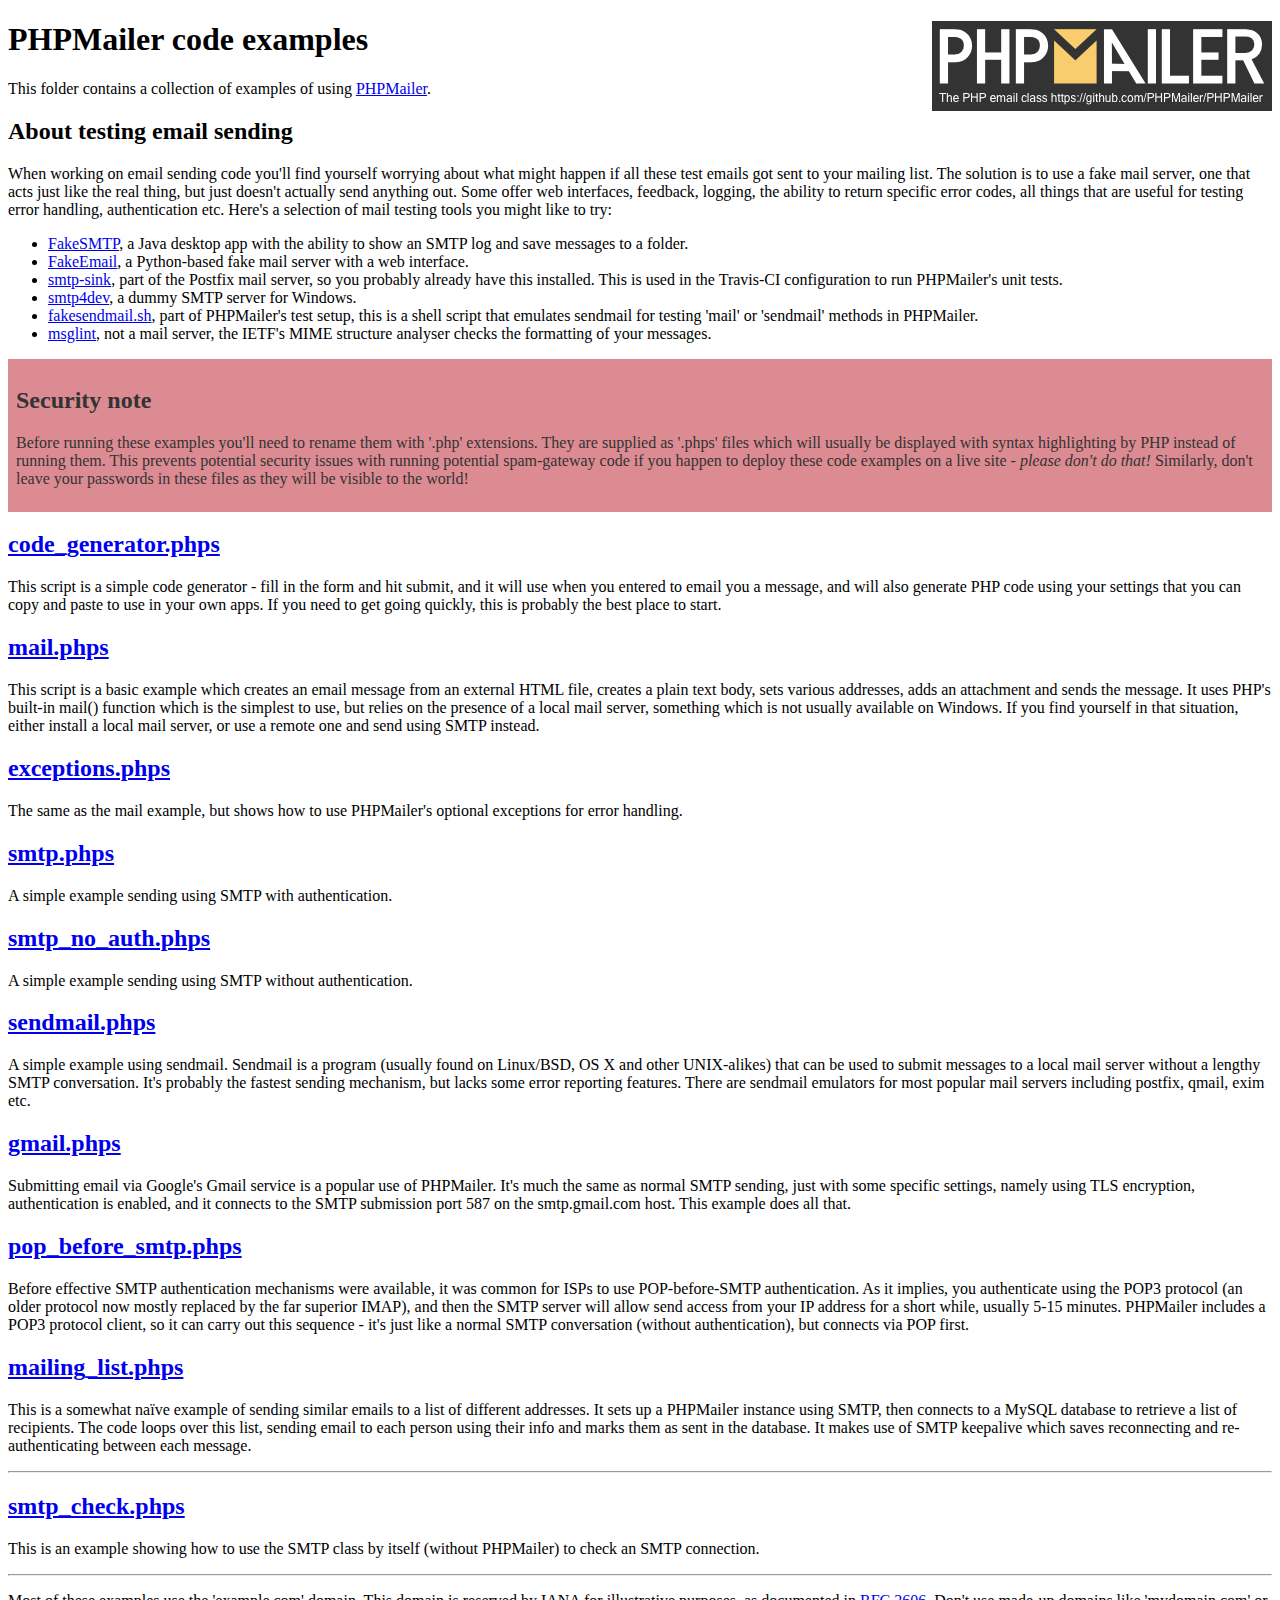
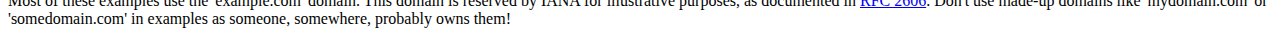
<file: phpmailer/examples/index.html>
<!DOCTYPE html>
<html>
<head>
	<meta charset="UTF-8">
	<title>PHPMailer Examples</title>
</head>
<body>
<h1>PHPMailer code examples<a href="https://github.com/PHPMailer/PHPMailer"><img src="images/phpmailer.png" style="float:right; border:0;" alt="PHPMailer logo"></a></h1>
<p>This folder contains a collection of examples of using <a href="https://github.com/PHPMailer/PHPMailer">PHPMailer</a>.</p>
<h2>About testing email sending</h2>
<p>When working on email sending code you'll find yourself worrying about what might happen if all these test emails got sent to your mailing list. The solution is to use a fake mail server, one that acts just like the real thing, but just doesn't actually send anything out. Some offer web interfaces, feedback, logging, the ability to return specific error codes, all things that are useful for testing error handling, authentication etc. Here's a selection of mail testing tools you might like to try:</p>
<ul>
  <li><a href="https://github.com/Nilhcem/FakeSMTP">FakeSMTP</a>, a Java desktop app with the ability to show an SMTP log and save messages to a folder. </li>
  <li><a href="https://github.com/isotoma/FakeEmail">FakeEmail</a>, a Python-based fake mail server with a web interface.</li>
  <li><a href="http://www.postfix.org/smtp-sink.1.html">smtp-sink</a>, part of the Postfix mail server, so you probably already have this installed. This is used in the Travis-CI configuration to run PHPMailer's unit tests.</li>
  <li><a href="http://smtp4dev.codeplex.com">smtp4dev</a>, a dummy SMTP server for Windows.</li>
  <li><a href="https://github.com/PHPMailer/PHPMailer/blob/master/test/fakesendmail.sh">fakesendmail.sh</a>, part of PHPMailer's test setup, this is a shell script that emulates sendmail for testing 'mail' or 'sendmail' methods in PHPMailer.</li>
  <li><a href="http://tools.ietf.org/tools/msglint/">msglint</a>, not a mail server, the IETF's MIME structure analyser checks the formatting of your messages.</li>
</ul>
<div style="padding: 8px; color: #333333; background-color: #dc8b92">
<h2>Security note</h2>
<p>Before running these examples you'll need to rename them with '.php' extensions. They are supplied as '.phps' files which will usually be displayed with syntax highlighting by PHP instead of running them. This prevents potential security issues with running potential spam-gateway code if you happen to deploy these code examples on a live site - <em>please don't do that!</em> Similarly, don't leave your passwords in these files as they will be visible to the world!</p>
</div>
<h2><a href="code_generator.phps">code_generator.phps</a></h2>
<p>This script is a simple code generator - fill in the form and hit submit, and it will use when you entered to email you a message, and will also generate PHP code using your settings that you can copy and paste to use in your own apps. If you need to get going quickly, this is probably the best place to start.</p>
<h2><a href="mail.phps">mail.phps</a></h2>
<p>This script is a basic example which creates an email message from an external HTML file, creates a plain text body, sets various addresses, adds an attachment and sends the message. It uses PHP's built-in mail() function which is the simplest to use, but relies on the presence of a local mail server, something which is not usually available on Windows. If you find yourself in that situation, either install a local mail server, or use a remote one and send using SMTP instead.</p>
<h2><a href="exceptions.phps">exceptions.phps</a></h2>
<p>The same as the mail example, but shows how to use PHPMailer's optional exceptions for error handling.</p>
<h2><a href="smtp.phps">smtp.phps</a></h2>
<p>A simple example sending using SMTP with authentication.</p>
<h2><a href="smtp_no_auth.phps">smtp_no_auth.phps</a></h2>
<p>A simple example sending using SMTP without authentication.</p>
<h2><a href="sendmail.phps">sendmail.phps</a></h2>
<p>A simple example using sendmail. Sendmail is a program (usually found on Linux/BSD, OS X and other UNIX-alikes) that can be used to submit messages to a local mail server without a lengthy SMTP conversation. It's probably the fastest sending mechanism, but lacks some error reporting features. There are sendmail emulators for most popular mail servers including postfix, qmail, exim etc.</p>
<h2><a href="gmail.phps">gmail.phps</a></h2>
<p>Submitting email via Google's Gmail service is a popular use of PHPMailer. It's much the same as normal SMTP sending, just with some specific settings, namely using TLS encryption, authentication is enabled, and it connects to the SMTP submission port 587 on the smtp.gmail.com host. This example does all that.</p>
<h2><a href="pop_before_smtp.phps">pop_before_smtp.phps</a></h2>
<p>Before effective SMTP authentication mechanisms were available, it was common for ISPs to use POP-before-SMTP authentication. As it implies, you authenticate using the POP3 protocol (an older protocol now mostly replaced by the far superior IMAP), and then the SMTP server will allow send access from your IP address for a short while, usually 5-15 minutes. PHPMailer includes a POP3 protocol client, so it can carry out this sequence - it's just like a normal SMTP conversation (without authentication), but connects via POP first.</p>
<h2><a href="mailing_list.phps">mailing_list.phps</a></h2>
<p>This is a somewhat naïve example of sending similar emails to a list of different addresses. It sets up a PHPMailer instance using SMTP, then connects to a MySQL database to retrieve a list of recipients. The code loops over this list, sending email to each person using their info and marks them as sent in the database. It makes use of SMTP keepalive which saves reconnecting and re-authenticating between each message.</p>
<hr>
<h2><a href="smtp_check.phps">smtp_check.phps</a></h2>
<p>This is an example showing how to use the SMTP class by itself (without PHPMailer) to check an SMTP connection.</p>
<hr>
<p>Most of these examples use the 'example.com' domain. This domain is reserved by IANA for illustrative purposes, as documented in <a href="http://tools.ietf.org/html/rfc2606">RFC 2606</a>. Don't use made-up domains like 'mydomain.com' or 'somedomain.com' in examples as someone, somewhere, probably owns them!</p>
</body>
</html>
</file>
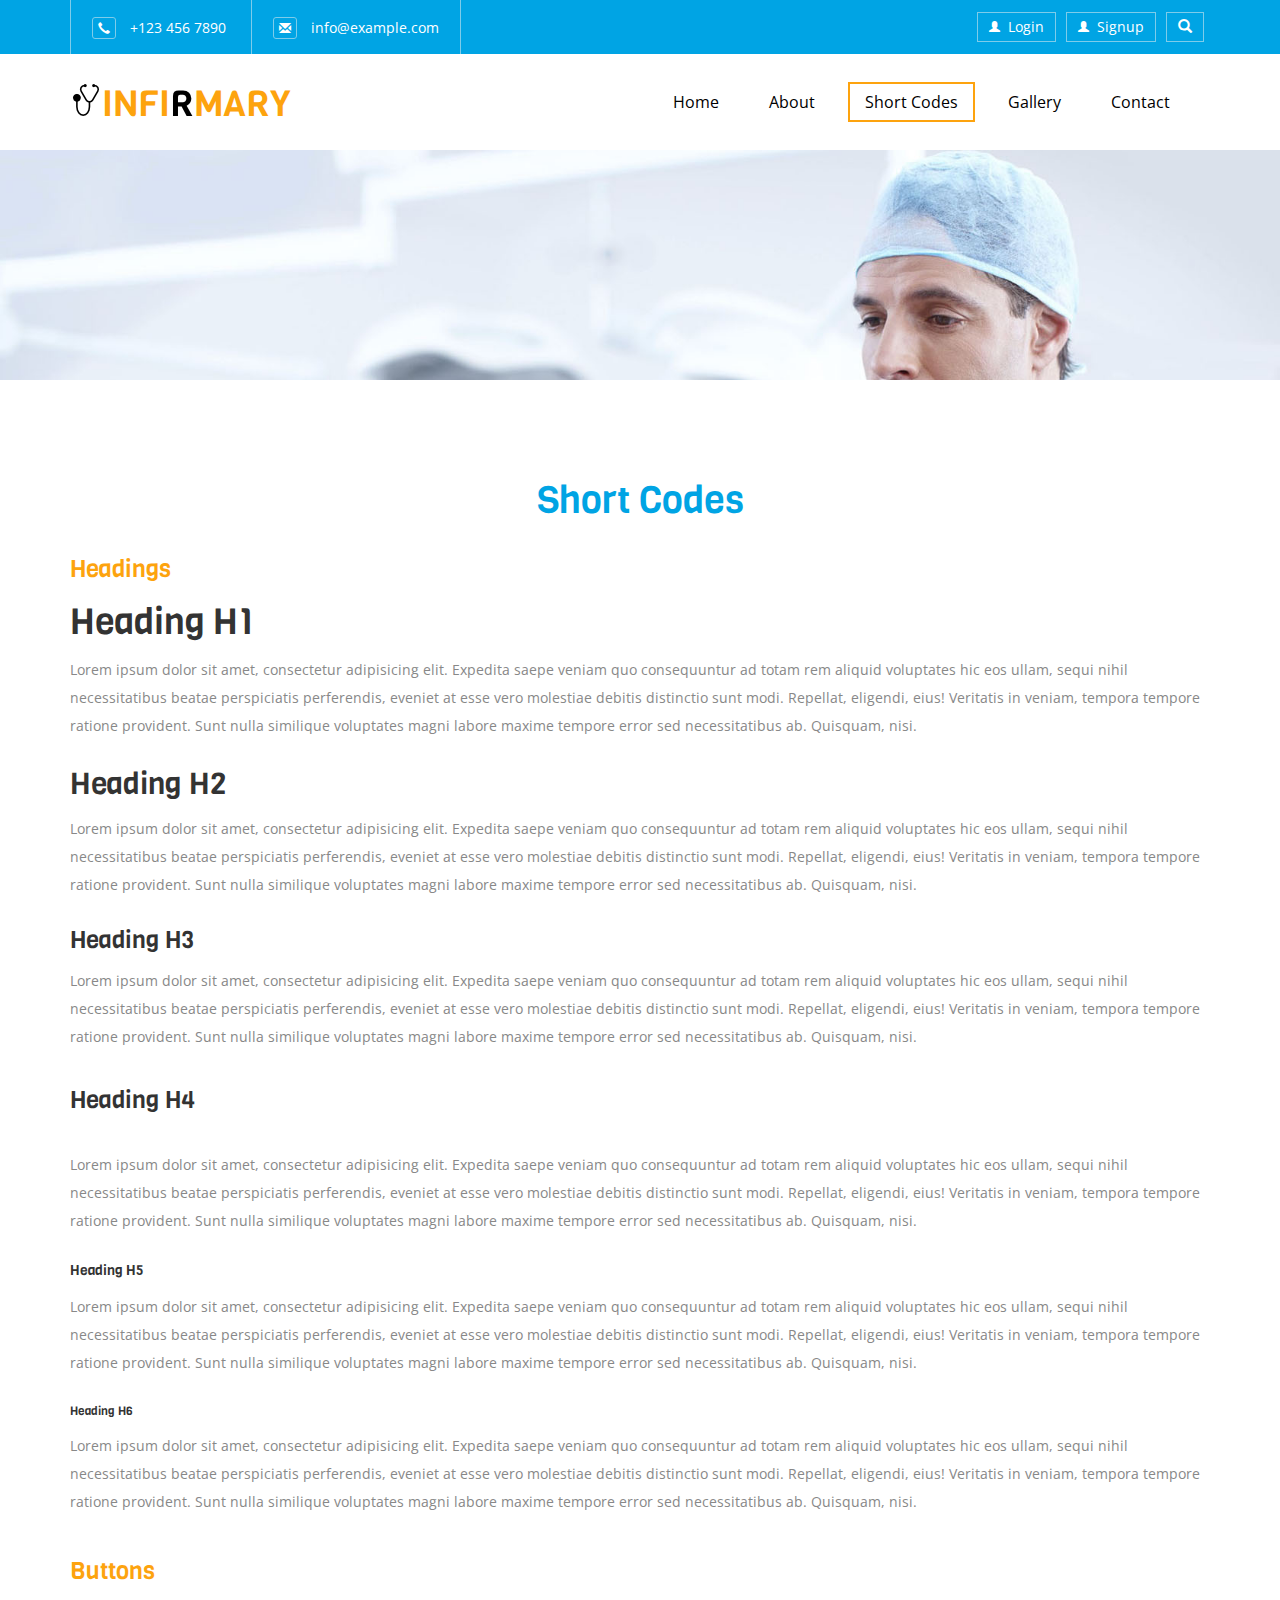
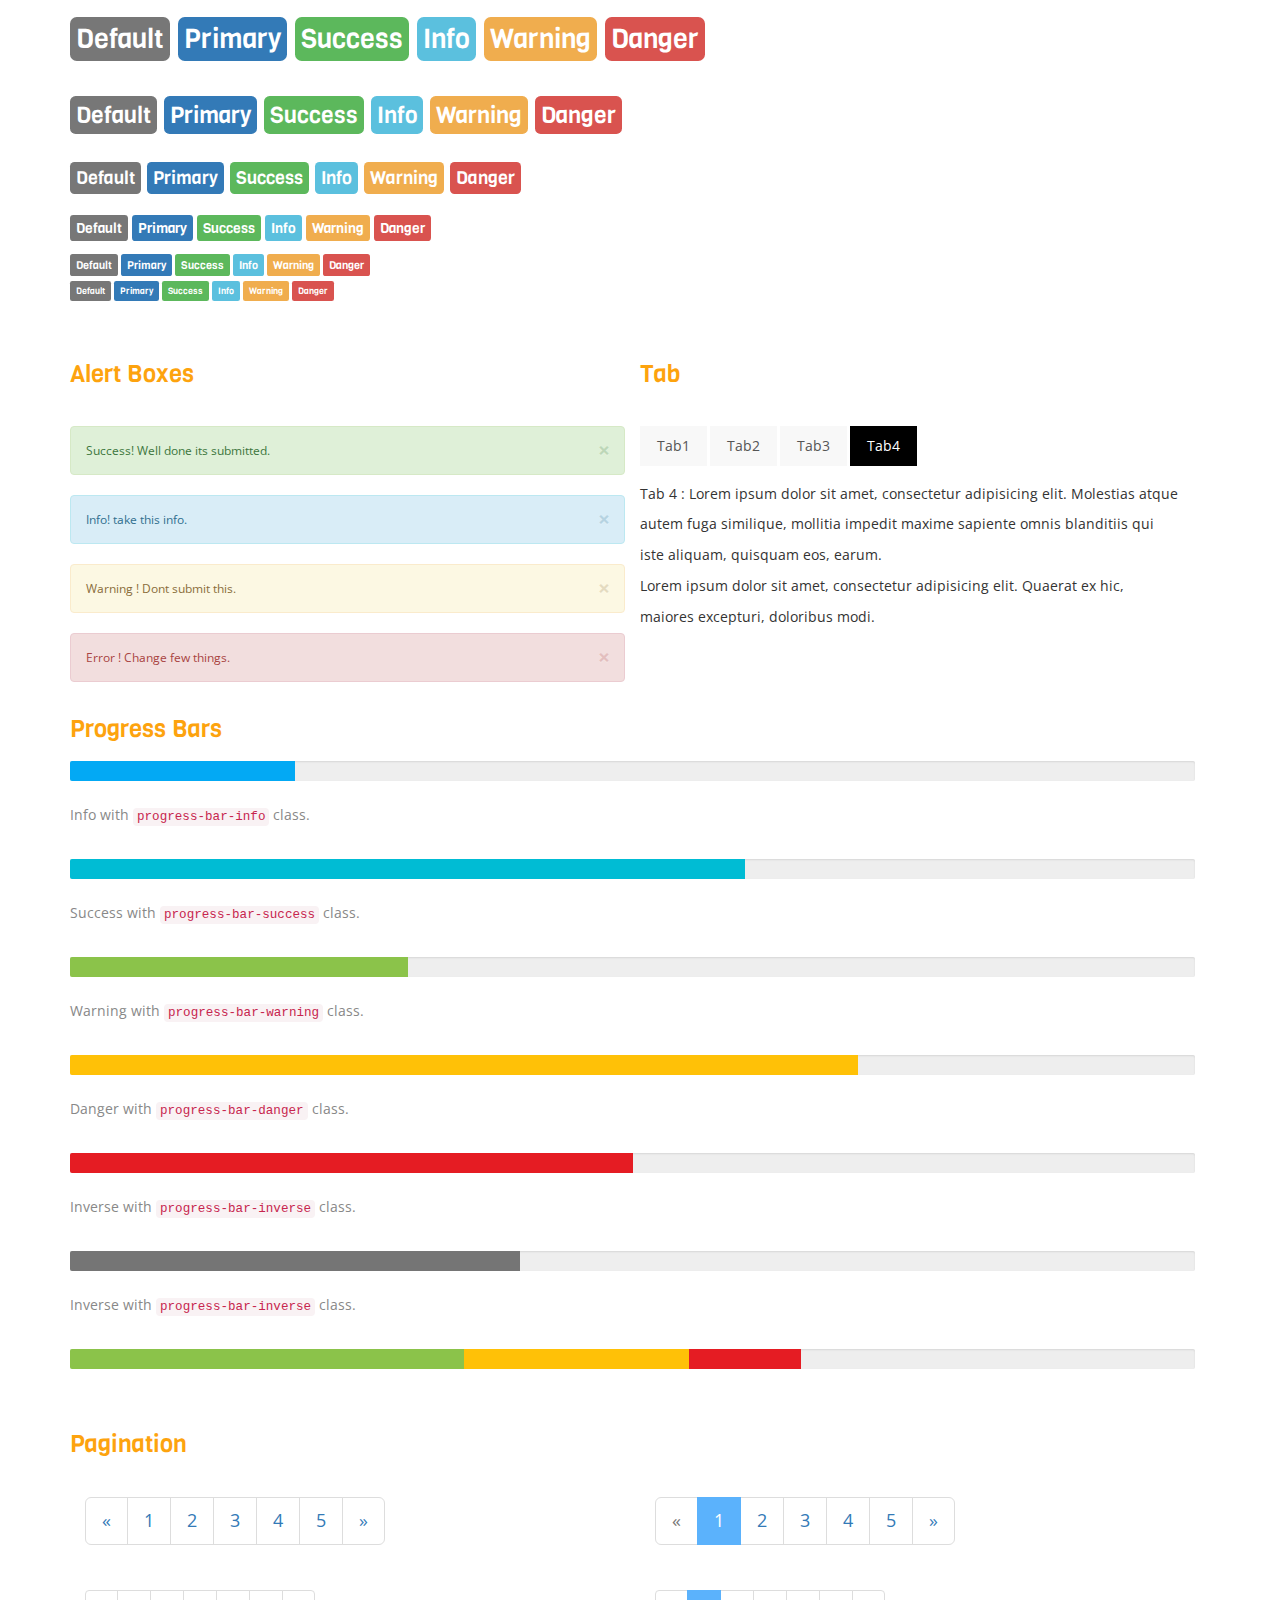
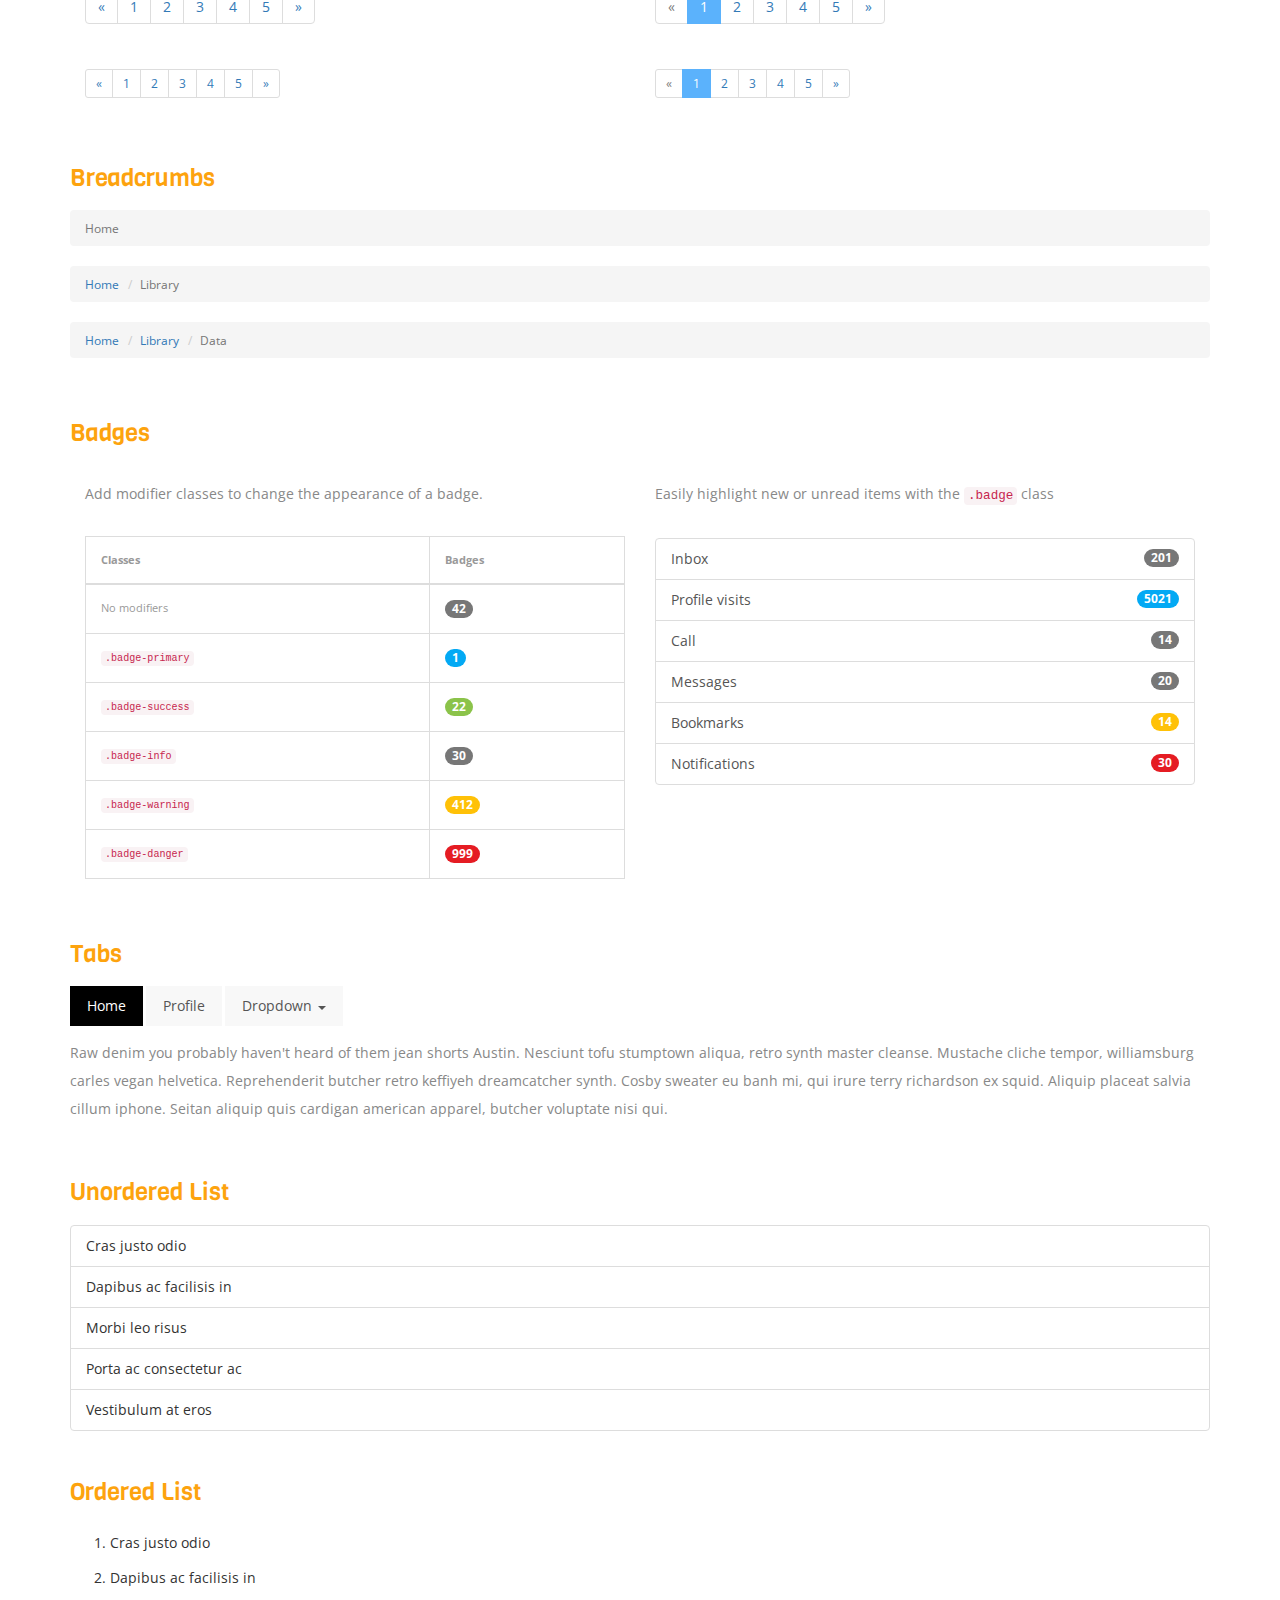
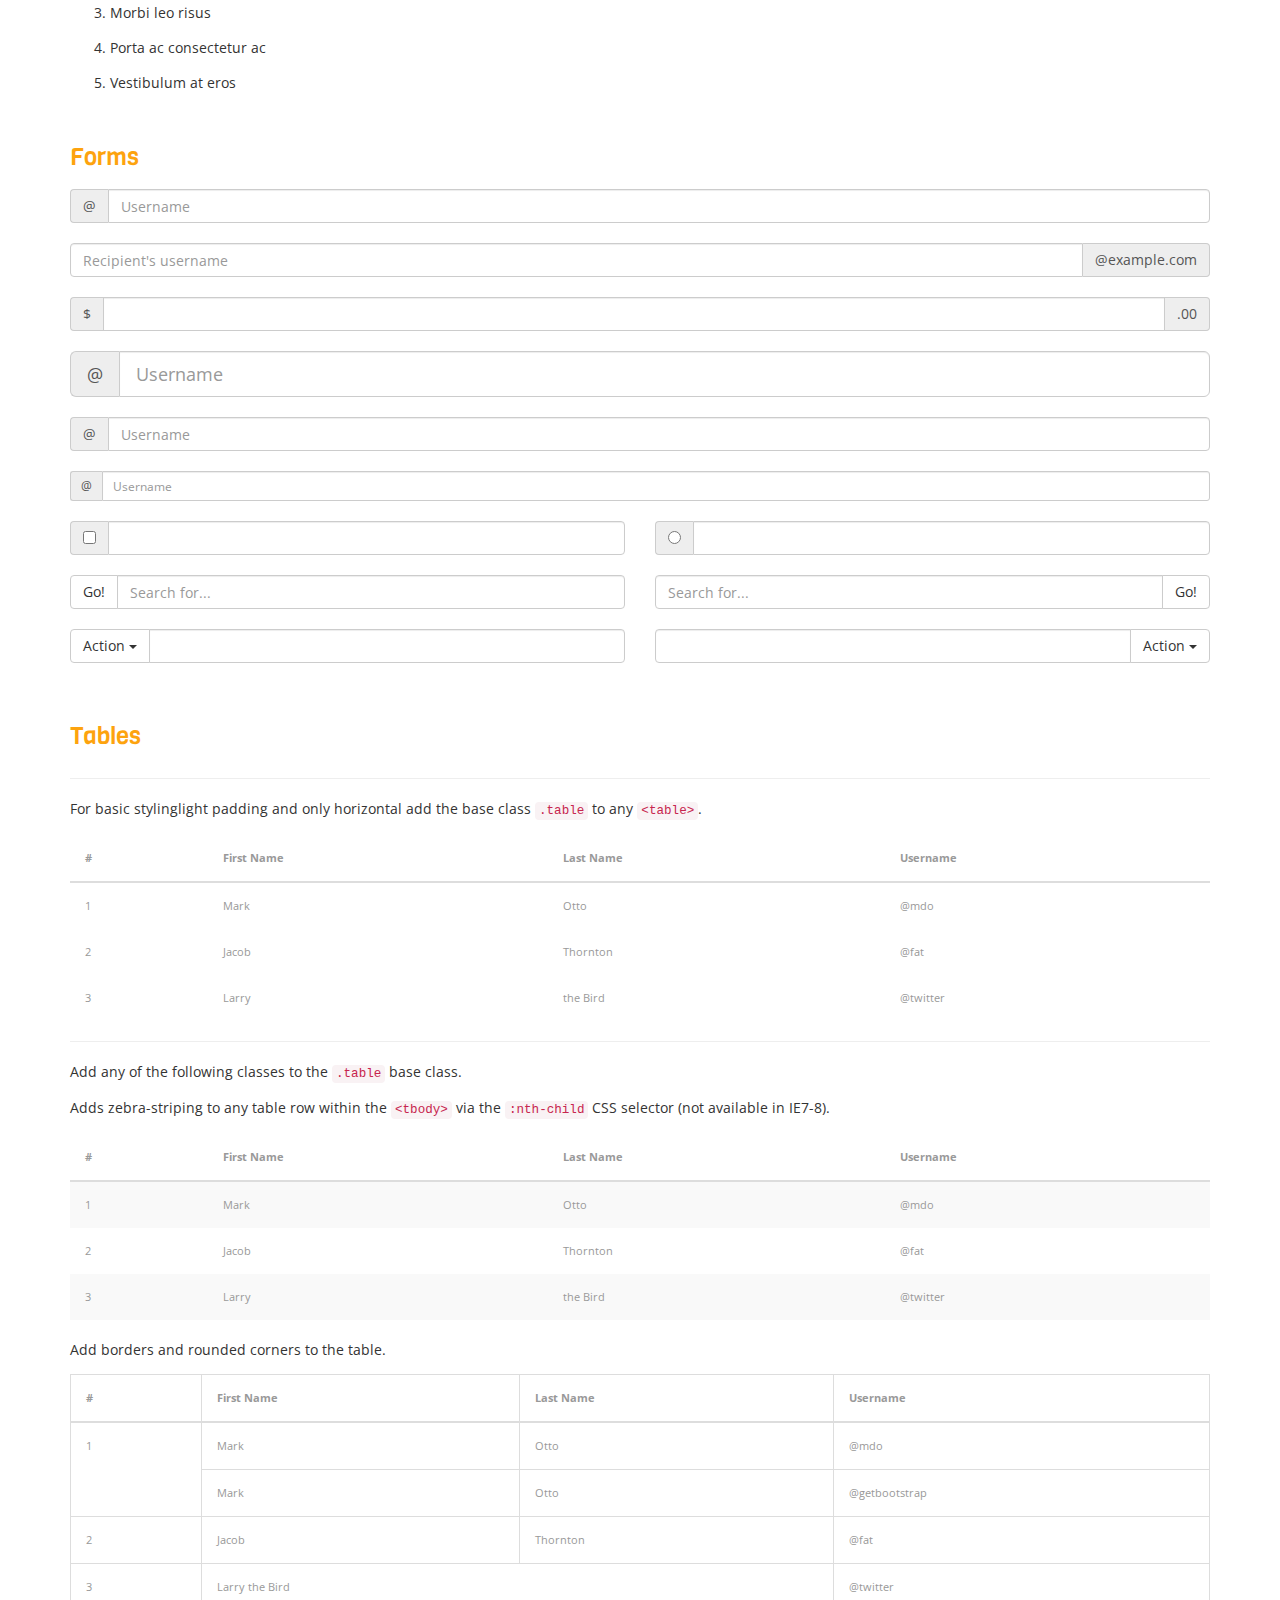
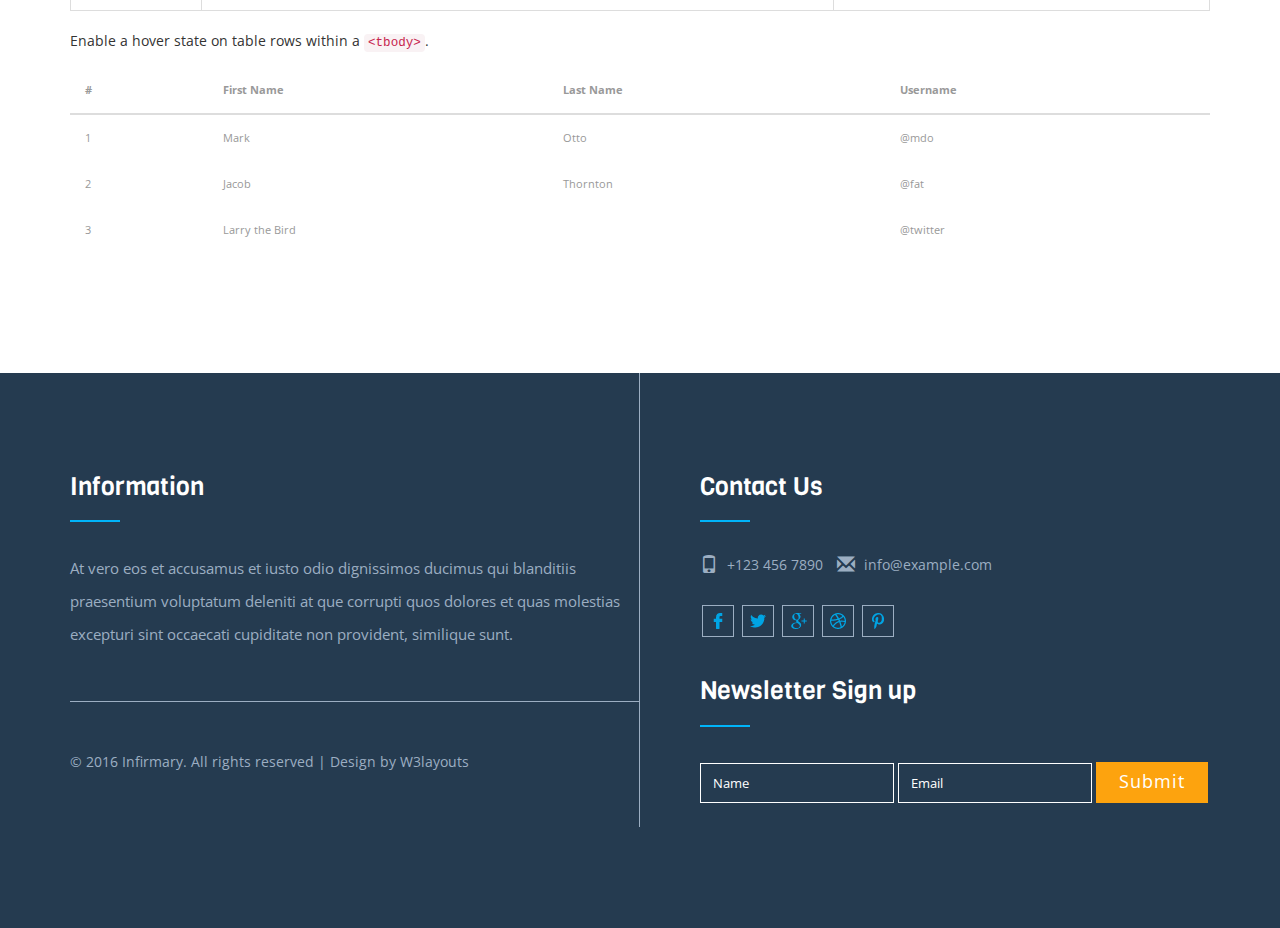
<file: codes.html>
<!--
Author: W3layouts
Author URL: http://w3layouts.com
License: Creative Commons Attribution 3.0 Unported
License URL: http://creativecommons.org/licenses/by/3.0/
-->
<!DOCTYPE html>
<html>
<head>
<title>Infirmary a Medical Category Flat Bootstrap Responsive Website Template | Short Codes :: w3layouts</title>
<!-- for-mobile-apps -->
<meta name="viewport" content="width=device-width, initial-scale=1">
<meta http-equiv="Content-Type" content="text/html; charset=utf-8" />
<meta name="keywords" content="Infirmary Responsive web template, Bootstrap Web Templates, Flat Web Templates, Android Compatible web template, 
Smartphone Compatible web template, free webdesigns for Nokia, Samsung, LG, SonyEricsson, Motorola web design" />
<script type="application/x-javascript"> addEventListener("load", function() { setTimeout(hideURLbar, 0); }, false);
		function hideURLbar(){ window.scrollTo(0,1); } </script>
<!-- //for-mobile-apps -->
<link href="css/bootstrap.css" rel="stylesheet" type="text/css" media="all" />
<link rel="stylesheet" href="css/jquery-ui.css" />
<link href="css/popuo-box.css" rel="stylesheet" type="text/css" media="all"/>
<link href="css/style.css" rel="stylesheet" type="text/css" media="all" />
<!-- js -->
<script type="text/javascript" src="js/jquery-2.1.4.min.js"></script>
<script type="text/javascript" src="js/numscroller-1.0.js"></script>

<!-- //js -->
<script type="text/javascript" src="js/bootstrap-3.1.1.min.js"></script>

<!-- fonts -->
<link href='//fonts.googleapis.com/css?family=Open+Sans:300italic,400italic,600italic,700italic,800italic,400,300,600,700,800' rel='stylesheet' type='text/css'>
<link href='//fonts.googleapis.com/css?family=Viga' rel='stylesheet' type='text/css'>

	<!-- start-smoth-scrolling -->
		<script type="text/javascript" src="js/move-top.js"></script>
		<script type="text/javascript" src="js/easing.js"></script>
		<script type="text/javascript">
			jQuery(document).ready(function($) {
				$(".scroll").click(function(event){		
					event.preventDefault();
					$('html,body').animate({scrollTop:$(this.hash).offset().top},1000);
				});
			});
		</script>
	<!-- start-smoth-scrolling -->

	<script src="js/responsiveslides.min.js"></script>
</head>
<body>
<!-- header -->
<div class="header wow zoomIn">
	<div class="container">
		<div class="header_left" data-wow-duration="2s" data-wow-delay="0.5s">
			<ul>
				<li><span class="glyphicon glyphicon-earphone" aria-hidden="true"></span>+123 456 7890</li>
				<li><a href="mailto:info@example.com"><span class="glyphicon glyphicon-envelope" aria-hidden="true"></span>info@example.com</a></li>
			</ul>
		</div>
		<div class="header_right">
			<div class="login">
				<ul>
					<li><a href="#" data-toggle="modal" data-target="#myModal4"><span class="glyphicon glyphicon-user" aria-hidden="true"></span>Login</a></li>
					<li><a href="#" data-toggle="modal" data-target="#myModal5"><span class="glyphicon glyphicon-user" aria-hidden="true"></span>Signup</a></li>
					<li>
						<div class="search-bar">
							<div class="search">		
								<a class="play-icon popup-with-zoom-anim" href="#small-dialog"><i class="glyphicon glyphicon-search"> </i> </a>
							</div>
							<script src="js/jquery.magnific-popup.js" type="text/javascript"></script>
								<div id="small-dialog" class="mfp-hide">
									<div class="search-top">
										<div class="login_pop">
											<form action="#" method="post">
												<input type="submit" value="">
												<input type="text" name="Type something..." value="Type something..." onfocus="this.value = '';" onblur="if (this.value == '') {this.value = '';}">
											</form>
										</div>				
									</div>
									<script>
												$(document).ready(function() {
												$('.popup-with-zoom-anim').magnificPopup({
													type: 'inline',
													fixedContentPos: false,
													fixedBgPos: true,
													overflowY: 'auto',
													closeBtnInside: true,
													preloader: false,
													midClick: true,
													removalDelay: 300,
													mainClass: 'my-mfp-zoom-in'
												});
																												
												});
									</script>				
								</div>
						</div>
					</li>
				</ul>
			</div>
			<div class="clearfix"></div>
		</div>
		<div class="clearfix"></div>
	</div>
</div>
<!-- //header -->
<div class="header-bottom">
		<div class="container">
			<nav class="navbar navbar-default">
				<!-- Brand and toggle get grouped for better mobile display -->
				<div class="navbar-header">
				  <button type="button" class="navbar-toggle collapsed" data-toggle="collapse" data-target="#bs-example-navbar-collapse-1">
					<span class="sr-only">Toggle navigation</span>
					<span class="icon-bar"></span>
					<span class="icon-bar"></span>
					<span class="icon-bar"></span>
				  </button>
					<div class="logo grid">
						<div class="grid__item color-3">
							<h1><a class="link link--nukun" href="index.html"><i></i>INFI<span>R</span>MARY</a></h1>
						</div>
					</div>
				</div>

				<!-- Collect the nav links, forms, and other content for toggling -->
				<div class="collapse navbar-collapse nav-wil links" id="bs-example-navbar-collapse-1">
					<nav class="menu menu--horatio">
						<ul class="nav navbar-nav menu__list">
							<li class="menu__item "><a href="index.html" class="menu__link">Home</a></li>
							<li class="menu__item"><a href="about.html" class="menu__link">About</a></li> 
							<li class="menu__item menu__item--current"><a href="codes.html" class="menu__link">Short Codes</a></li> 
							<li class="menu__item"><a href="gallery.html" class="menu__link">Gallery</a></li> 
							<li class="menu__item "><a href="contact.html" class="menu__link">Contact</a></li>
						</ul>
					</nav>
				</div>
				<!-- /.navbar-collapse -->
			</nav>
		</div>
	</div>

<!-- banner -->
<div class="banner page_head">

</div>
<!-- //banner -->
<div class="typrography">
	 <div class="container">
	      <h3 class="tittle">Short Codes</h3>
			<div class="grid_3 grid_4 wow fadeInLeft animated" data-wow-delay=".5s">
		     <h3 class="bars">Headings</h3>
		     <div class="bs-example">
				<div class=" mb-60">
            
						<h1>Heading H1</h1>
						<p>Lorem ipsum dolor sit amet, consectetur adipisicing elit. Expedita saepe veniam quo consequuntur ad totam rem aliquid voluptates hic eos ullam, sequi nihil necessitatibus beatae perspiciatis perferendis, eveniet at esse vero molestiae debitis distinctio sunt modi. Repellat, eligendi, eius! Veritatis in veniam, tempora tempore ratione provident. Sunt nulla similique voluptates magni labore maxime tempore error sed necessitatibus ab. Quisquam, nisi.</p>
						<h2>Heading H2</h2>
						<p>Lorem ipsum dolor sit amet, consectetur adipisicing elit. Expedita saepe veniam quo consequuntur ad totam rem aliquid voluptates hic eos ullam, sequi nihil necessitatibus beatae perspiciatis perferendis, eveniet at esse vero molestiae debitis distinctio sunt modi. Repellat, eligendi, eius! Veritatis in veniam, tempora tempore ratione provident. Sunt nulla similique voluptates magni labore maxime tempore error sed necessitatibus ab. Quisquam, nisi.</p>
						<h3>Heading H3</h3>
						<p>Lorem ipsum dolor sit amet, consectetur adipisicing elit. Expedita saepe veniam quo consequuntur ad totam rem aliquid voluptates hic eos ullam, sequi nihil necessitatibus beatae perspiciatis perferendis, eveniet at esse vero molestiae debitis distinctio sunt modi. Repellat, eligendi, eius! Veritatis in veniam, tempora tempore ratione provident. Sunt nulla similique voluptates magni labore maxime tempore error sed necessitatibus ab. Quisquam, nisi.</p>
						<h4>Heading H4</h4>
						<p>Lorem ipsum dolor sit amet, consectetur adipisicing elit. Expedita saepe veniam quo consequuntur ad totam rem aliquid voluptates hic eos ullam, sequi nihil necessitatibus beatae perspiciatis perferendis, eveniet at esse vero molestiae debitis distinctio sunt modi. Repellat, eligendi, eius! Veritatis in veniam, tempora tempore ratione provident. Sunt nulla similique voluptates magni labore maxime tempore error sed necessitatibus ab. Quisquam, nisi.</p>
						<h5>Heading H5</h5>
						<p>Lorem ipsum dolor sit amet, consectetur adipisicing elit. Expedita saepe veniam quo consequuntur ad totam rem aliquid voluptates hic eos ullam, sequi nihil necessitatibus beatae perspiciatis perferendis, eveniet at esse vero molestiae debitis distinctio sunt modi. Repellat, eligendi, eius! Veritatis in veniam, tempora tempore ratione provident. Sunt nulla similique voluptates magni labore maxime tempore error sed necessitatibus ab. Quisquam, nisi.</p>
						<h6>Heading H6</h6>
						<p>Lorem ipsum dolor sit amet, consectetur adipisicing elit. Expedita saepe veniam quo consequuntur ad totam rem aliquid voluptates hic eos ullam, sequi nihil necessitatibus beatae perspiciatis perferendis, eveniet at esse vero molestiae debitis distinctio sunt modi. Repellat, eligendi, eius! Veritatis in veniam, tempora tempore ratione provident. Sunt nulla similique voluptates magni labore maxime tempore error sed necessitatibus ab. Quisquam, nisi.</p>
					  </div>
			 </div>
	      </div>
		  <div class="grid_3 grid_5 wow fadeInRight animated" data-wow-delay=".5s">
			<h3 class="bars">Buttons</h3>
			 	  <h1 class="t-button">
				<a href="#"><span class="label label-default">Default</span></a>
				<a href="#"><span class="label label-primary">Primary</span></a>
				<a href="#"><span class="label label-success">Success</span></a>
				<a href="#"><span class="label label-info">Info</span></a>
				<a href="#"><span class="label label-warning">Warning</span></a>
				<a href="#"><span class="label label-danger">Danger</span></a>
			  </h1>
			  <h2 class="t-button">
				<a href="#"><span class="label label-default">Default</span></a>
				<a href="#"><span class="label label-primary">Primary</span></a>
				<a href="#"><span class="label label-success">Success</span></a>
				<a href="#"><span class="label label-info">Info</span></a>
				<a href="#"><span class="label label-warning">Warning</span></a>
				<a href="#"><span class="label label-danger">Danger</span></a>
			  </h2>
			  <h3 class="t-button">
				<a href="#"><span class="label label-default">Default</span></a>
				<a href="#"><span class="label label-primary">Primary</span></a>
				<a href="#"><span class="label label-success">Success</span></a>
				<a href="#"><span class="label label-info">Info</span></a>
				<a href="#"><span class="label label-warning">Warning</span></a>
				<a href="#"><span class="label label-danger">Danger</span></a>
			  </h3>
			  <h4 class="typ1 t-button">
				<a href="#"><span class="label label-default">Default</span></a>
				<a href="#"><span class="label label-primary">Primary</span></a>
				<a href="#"><span class="label label-success">Success</span></a>
				<a href="#"><span class="label label-info">Info</span></a>
				<a href="#"><span class="label label-warning">Warning</span></a>
				<a href="#"><span class="label label-danger">Danger</span></a>
			  </h4>
			  <h5 class="typ1 t-button">
				<a href="#"><span class="label label-default">Default</span></a>
				<a href="#"><span class="label label-primary">Primary</span></a>
				<a href="#"><span class="label label-success">Success</span></a>
				<a href="#"><span class="label label-info">Info</span></a>
				<a href="#"><span class="label label-warning">Warning</span></a>
				<a href="#"><span class="label label-danger">Danger</span></a>
			  </h5>
			  <h6 class="typ1 t-button">
				<a href="#"><span class="label label-default">Default</span></a>
				<a href="#"><span class="label label-primary">Primary</span></a>
				<a href="#"><span class="label label-success">Success</span></a>
				<a href="#"><span class="label label-info">Info</span></a>
				<a href="#"><span class="label label-warning">Warning</span></a>
				<a href="#"><span class="label label-danger">Danger</span></a>
			  </h6>
	      </div>
		  <div class="col-sm-6 col-md-6 col-lg-6 mb-60">
            <h4 class="text-blue title-border mb-30 bars">Alert Boxes</h4>
            <div class="alert alert-success alert-dismissable">
              <button aria-hidden="true" data-dismiss="alert" class="close" type="button"> × </button>
              Success! Well done its submitted. </div>
            <div class="alert alert-info alert-dismissable">
              <button aria-hidden="true" data-dismiss="alert" class="close" type="button"> × </button>
              Info! take this info. </div>
            <div class="alert alert-warning alert-dismissable">
              <button aria-hidden="true" data-dismiss="alert" class="close" type="button"> × </button>
              Warning ! Dont submit this. </div>
            <div class="alert alert-danger alert-dismissable">
                <button aria-hidden="true" data-dismiss="alert" class="close" type="button"> × </button>
                Error ! Change few things. </div>
          </div>
		  <div class="col-sm-6 col-md-6 col-lg-6 mb-60">
            <h4 class="text-blue title-border mb-30 bars">Tab</h4>            
            <div class="horizontal-tab">
              <ul class="nav nav-tabs">
                <li class=""><a href="#tab1" data-toggle="tab" aria-expanded="false">Tab1</a></li>
                <li class=""><a href="#tab2" data-toggle="tab" aria-expanded="false">Tab2</a></li>
                <li class=""><a href="#tab3" data-toggle="tab" aria-expanded="false">Tab3</a></li>
                <li class="active"><a href="#tab4" data-toggle="tab" aria-expanded="true">Tab4</a></li>
              </ul>
              <div class="tab-content">
                <div class="tab-pane fade" id="tab1">
                  <div class="row">
                    <div class="col-md-12">
                      <p>Tab 1 : Lorem ipsum dolor sit amet, consectetur adipisicing elit. Molestias atque autem fuga similique, mollitia impedit maxime sapiente omnis blanditiis qui iste aliquam, quisquam eos, earum.</p>
                      <p>Lorem ipsum dolor sit amet, consectetur adipisicing elit. Quaerat ex hic, maiores excepturi, doloribus modi.</p>
                    </div>
                  </div>
                </div>
                <div class="tab-pane" id="tab2">
                  <div class="row">
                    <div class="col-md-12">
                      <p>Tab 2 : Lorem ipsum dolor sit amet, consectetur adipisicing elit. Molestias atque autem fuga similique, mollitia impedit maxime sapiente omnis blanditiis qui iste aliquam, quisquam eos, earum.</p>
                      <p>Lorem ipsum dolor sit amet, consectetur adipisicing elit. Quaerat ex hic, maiores excepturi, doloribus modi.</p>
                    </div>
                  </div>
                </div>
                <div class="tab-pane" id="tab3">
                  <div class="row">
                    <div class="col-md-12">
                      <p>Tab 3 : Lorem ipsum dolor sit amet, consectetur adipisicing elit. Molestias atque autem fuga similique, mollitia impedit maxime sapiente omnis blanditiis qui iste aliquam, quisquam eos, earum.</p>
                      <p>Lorem ipsum dolor sit amet, consectetur adipisicing elit. Quaerat ex hic, maiores excepturi, doloribus modi.</p>
                    </div>
                  </div>
                </div>
                <div class="tab-pane active in" id="tab4">
                  <div class="row">
                    <div class="col-md-12">
                      <p>Tab 4 : Lorem ipsum dolor sit amet, consectetur adipisicing elit. Molestias atque autem fuga similique, mollitia impedit maxime sapiente omnis blanditiis qui iste aliquam, quisquam eos, earum.</p>
                      <p>Lorem ipsum dolor sit amet, consectetur adipisicing elit. Quaerat ex hic, maiores excepturi, doloribus modi.</p>
                    </div>
                  </div>
                </div>
              </div>
            </div>
          </div>
		  <div class="clearfix"></div>
		  <div class="grid_3 grid_5 wow fadeInLeft animated" data-wow-delay=".5s">
			 <h3 class="bars">Progress Bars</h3>
			  <div class="tab-content">
				 <div class="tab-pane active" id="domprogress">
					 <div class="progress">    
					      <div class="progress-bar progress-bar-primary" style="width: 20%"></div>
					 </div>
					 <p>Info with <code>progress-bar-info</code> class.</p>
					 <div class="progress">    
						 <div class="progress-bar progress-bar-info" style="width: 60%"></div>
					 </div>
					 <p>Success with <code>progress-bar-success</code> class.</p>
					 <div class="progress">
						 <div class="progress-bar progress-bar-success" style="width: 30%"></div>
					 </div>
					 <p>Warning with <code>progress-bar-warning</code> class.</p>
					 <div class="progress">
						 <div class="progress-bar progress-bar-warning" style="width: 70%"></div>
					 </div>
					 <p>Danger with <code>progress-bar-danger</code> class.</p>
					 <div class="progress">
						 <div class="progress-bar progress-bar-danger" style="width: 50%"></div>
					 </div>
					 <p>Inverse with <code>progress-bar-inverse</code> class.</p>
					 <div class="progress">
						 <div class="progress-bar progress-bar-inverse" style="width: 40%"></div>
					 </div>
					 <p>Inverse with <code>progress-bar-inverse</code> class.</p>
					 <div class="progress">
						 <div class="progress-bar progress-bar-success" style="width: 35%"><span class="sr-only">35% Complete (success)</span></div>
						 <div class="progress-bar progress-bar-warning" style="width: 20%"><span class="sr-only">20% Complete (warning)</span></div>
						 <div class="progress-bar progress-bar-danger" style="width: 10%"><span class="sr-only">10% Complete (danger)</span></div>
					 </div>
				   </div>
			   </div>
		   </div>
		   
		   <div class="grid_3 grid_5 wow fadeInRight animated" data-wow-delay=".5s">
			 <h3 class="bars">Pagination</h3>
			 <div class="col-md-6">
				  <nav>
				  <ul class="pagination pagination-lg">
					<li><a href="#" aria-label="Previous"><span aria-hidden="true">«</span></a></li>
					<li><a href="#">1</a></li>
					<li><a href="#">2</a></li>
					<li><a href="#">3</a></li>
					<li><a href="#">4</a></li>
					<li><a href="#">5</a></li>
					<li><a href="#" aria-label="Next"><span aria-hidden="true">»</span></a></li>
				  </ul>
				  </nav>
				  <nav>
				  <ul class="pagination">
					<li><a href="#" aria-label="Previous"><span aria-hidden="true">«</span></a></li>
					<li><a href="#">1</a></li>
					<li><a href="#">2</a></li>
					<li><a href="#">3</a></li>
					<li><a href="#">4</a></li>
					<li><a href="#">5</a></li>
					<li><a href="#" aria-label="Next"><span aria-hidden="true">»</span></a></li>
				  </ul>
				 </nav>
				 <nav>
				   <ul class="pagination pagination-sm">
					<li><a href="#" aria-label="Previous"><span aria-hidden="true">«</span></a></li>
					<li><a href="#">1</a></li>
					<li><a href="#">2</a></li>
					<li><a href="#">3</a></li>
					<li><a href="#">4</a></li>
					<li><a href="#">5</a></li>
					<li><a href="#" aria-label="Next"><span aria-hidden="true">»</span></a></li>
				  </ul>
				 </nav>				 
			 </div>
			 <div class="col-md-6">
					<ul class="pagination pagination-lg">
									<li class="disabled"><a href="#"><span aria-hidden="true">«</span></a></li>
									<li class="active"><a href="#">1</a></li>
									<li><a href="#">2</a></li>
									<li><a href="#">3</a></li>
									<li><a href="#">4</a></li>
									<li><a href="#">5</a></li>
									<li><a href="#" aria-label="Next"><span aria-hidden="true">»</span></a></li>
								</ul>
				<nav>
				  <ul class="pagination">
					<li class="disabled"><a href="#" aria-label="Previous"><span aria-hidden="true">«</span></a></li>
					<li class="active"><a href="#">1 <span class="sr-only">(current)</span></a></li>
					<li><a href="#">2</a></li>
					<li><a href="#">3</a></li>
					<li><a href="#">4</a></li>
					<li><a href="#">5</a></li>
					<li><a href="#" aria-label="Next"><span aria-hidden="true">»</span></a></li>
				 </ul>
			   </nav>
				 <ul class="pagination pagination-sm">
					<li class="disabled"><a href="#"><span aria-hidden="true">«</span></a></li>
					<li class="active"><a href="#">1</a></li>
					<li><a href="#">2</a></li>
					<li><a href="#">3</a></li>
					<li><a href="#">4</a></li>
					<li><a href="#">5</a></li>
					<li><a href="#" aria-label="Next"><span aria-hidden="true">»</span></a></li>
				</ul>
				</div>
			   <div class="clearfix"> </div>
		 </div>
		  <div class="grid_3 grid_5 wow fadeInLeft animated" data-wow-delay=".5s">
				<h3 class="bars">Breadcrumbs</h3>
				<ol class="breadcrumb">
					<li class="active">Home</li>
				</ol>
				<ol class="breadcrumb">
					<li><a href="#">Home</a></li>
					<li class="active">Library</li>
				</ol>
				<ol class="breadcrumb">
					<li><a href="#">Home</a></li>
					<li><a href="#">Library</a></li>
					<li class="active">Data</li>
				</ol>
			</div>

	   <div class="grid_3 grid_5 wow fadeInRight animated" data-wow-delay=".5s">
			 <h3 class="bars">Badges</h3>
				<div class="col-md-6">
					<p>Add modifier classes to change the appearance of a badge.</p>
					  <table class="table table-bordered">
						<thead>
							<tr>
								<th>Classes</th>
								<th>Badges</th>
							</tr>
						</thead>
						<tbody>
							<tr>
								<td>No modifiers</td>
								<td><span class="badge">42</span></td>
							</tr>
							<tr>
								<td><code>.badge-primary</code></td>
								<td><span class="badge badge-primary">1</span></td>
							</tr>
							<tr>
								<td><code>.badge-success</code></td>
								<td><span class="badge badge-success">22</span></td>
							</tr>
							<tr>
								<td><code>.badge-info</code></td>
								<td><span class="badge badge-info">30</span></td>
							</tr>
							<tr>
								<td><code>.badge-warning</code></td>
								<td><span class="badge badge-warning">412</span></td>
							</tr>
							<tr>
								<td><code>.badge-danger</code></td>
								<td><span class="badge badge-danger">999</span></td>
							</tr>
						</tbody>
					  </table>                    
				</div>
				<div class="col-md-6">
				  <p>Easily highlight new or unread items with the <code>.badge</code> class</p>
					<div class="list-group list-group-alternate"> 
						<a href="#" class="list-group-item"><span class="badge">201</span> <i class="ti ti-email"></i> Inbox </a> 
						<a href="#" class="list-group-item"><span class="badge badge-primary">5021</span> <i class="ti ti-eye"></i> Profile visits </a> 
						<a href="#" class="list-group-item"><span class="badge">14</span> <i class="ti ti-headphone-alt"></i> Call </a> 
						<a href="#" class="list-group-item"><span class="badge">20</span> <i class="ti ti-comments"></i> Messages </a> 
						<a href="#" class="list-group-item"><span class="badge badge-warning">14</span> <i class="ti ti-bookmark"></i> Bookmarks </a> 
						<a href="#" class="list-group-item"><span class="badge badge-danger">30</span> <i class="ti ti-bell"></i> Notifications </a> 
					</div>
			   </div>
			   <div class="clearfix"> </div>
			 </div>
			 <div class="grid_3 grid_5 wow fadeInLeft animated" data-wow-delay=".5s">
				 <h3 class="bars">Tabs</h3>
				   <div class="bs-example bs-example-tabs" role="tabpanel" data-example-id="togglable-tabs">
			<ul id="myTab" class="nav nav-tabs" role="tablist">
			  <li role="presentation" class="active"><a href="#home" id="home-tab" role="tab" data-toggle="tab" aria-controls="home" aria-expanded="true">Home</a></li>
			  <li role="presentation"><a href="#profile" role="tab" id="profile-tab" data-toggle="tab" aria-controls="profile">Profile</a></li>
			  <li role="presentation" class="dropdown">
				<a href="#" id="myTabDrop1" class="dropdown-toggle" data-toggle="dropdown" aria-controls="myTabDrop1-contents">Dropdown <span class="caret"></span></a>
				<ul class="dropdown-menu" role="menu" aria-labelledby="myTabDrop1" id="myTabDrop1-contents">
				  <li><a href="#dropdown1" tabindex="-1" role="tab" id="dropdown1-tab" data-toggle="tab" aria-controls="dropdown1">@fat</a></li>
				  <li><a href="#dropdown2" tabindex="-1" role="tab" id="dropdown2-tab" data-toggle="tab" aria-controls="dropdown2">@mdo</a></li>
				</ul>
			  </li>
			</ul>
			<div id="myTabContent" class="tab-content">
			  <div role="tabpanel" class="tab-pane fade in active" id="home" aria-labelledby="home-tab">
				<p>Raw denim you probably haven't heard of them jean shorts Austin. Nesciunt tofu stumptown aliqua, retro synth master cleanse. Mustache cliche tempor, williamsburg carles vegan helvetica. Reprehenderit butcher retro keffiyeh dreamcatcher synth. Cosby sweater eu banh mi, qui irure terry richardson ex squid. Aliquip placeat salvia cillum iphone. Seitan aliquip quis cardigan american apparel, butcher voluptate nisi qui.</p>
			  </div>
			  <div role="tabpanel" class="tab-pane fade" id="profile" aria-labelledby="profile-tab">
				<p>Food truck fixie locavore, accusamus mcsweeney's marfa nulla single-origin coffee squid. Exercitation +1 labore velit, blog sartorial PBR leggings next level wes anderson artisan four loko farm-to-table craft beer twee. Qui photo booth letterpress, commodo enim craft beer mlkshk aliquip jean shorts ullamco ad vinyl cillum PBR. Homo nostrud organic, assumenda labore aesthetic magna delectus mollit. Keytar helvetica VHS salvia yr, vero magna velit sapiente labore stumptown. Vegan fanny pack odio cillum wes anderson 8-bit, sustainable jean shorts beard ut DIY ethical culpa terry richardson biodiesel. Art party scenester stumptown, tumblr butcher vero sint qui sapiente accusamus tattooed echo park.</p>
			  </div>
			  <div role="tabpanel" class="tab-pane fade" id="dropdown1" aria-labelledby="dropdown1-tab">
				<p>Etsy mixtape wayfarers, ethical wes anderson tofu before they sold out mcsweeney's organic lomo retro fanny pack lo-fi farm-to-table readymade. Messenger bag gentrify pitchfork tattooed craft beer, iphone skateboard locavore carles etsy salvia banksy hoodie helvetica. DIY synth PBR banksy irony. Leggings gentrify squid 8-bit cred pitchfork. Williamsburg banh mi whatever gluten-free, carles pitchfork biodiesel fixie etsy retro mlkshk vice blog. Scenester cred you probably haven't heard of them, vinyl craft beer blog stumptown. Pitchfork sustainable tofu synth chambray yr.</p>
			  </div>
			  <div role="tabpanel" class="tab-pane fade" id="dropdown2" aria-labelledby="dropdown2-tab">
				<p>Trust fund seitan letterpress, keytar raw denim keffiyeh etsy art party before they sold out master cleanse gluten-free squid scenester freegan cosby sweater. Fanny pack portland seitan DIY, art party locavore wolf cliche high life echo park Austin. Cred vinyl keffiyeh DIY salvia PBR, banh mi before they sold out farm-to-table VHS viral locavore cosby sweater. Lomo wolf viral, mustache readymade thundercats keffiyeh craft beer marfa ethical. Wolf salvia freegan, sartorial keffiyeh echo park vegan.</p>
			  </div>
			</div>
		   </div>
		  </div>
		   <h3 class="bars">Unordered List</h3>
		<ul class="list-group">
		  <li class="list-group-item">Cras justo odio</li>
		  <li class="list-group-item">Dapibus ac facilisis in</li>
		  <li class="list-group-item">Morbi leo risus</li>
		  <li class="list-group-item">Porta ac consectetur ac</li>
		  <li class="list-group-item">Vestibulum at eros</li>
		</ul>
  <h3 class="bars">Ordered List</h3>
		<ol>
			<li class="list-group-item1">Cras justo odio</li>
			<li class="list-group-item1">Dapibus ac facilisis in</li>
			<li class="list-group-item1">Morbi leo risus</li>
			<li class="list-group-item1">Porta ac consectetur ac</li>
			<li class="list-group-item1">Vestibulum at eros</li>
		</ol>
<h3 class="bars">Forms</h3>
<div class="input-group">
  <span class="input-group-addon" id="basic-addon1">@</span>
  <input type="text" class="form-control" placeholder="Username" aria-describedby="basic-addon1">
</div>

<div class="input-group">
  <input type="text" class="form-control" placeholder="Recipient's username" aria-describedby="basic-addon2">
  <span class="input-group-addon" id="basic-addon2">@example.com</span>
</div>

<div class="input-group">
  <span class="input-group-addon">$</span>
  <input type="text" class="form-control" aria-label="Amount (to the nearest dollar)">
  <span class="input-group-addon">.00</span>
</div>
<div class="input-group input-group-lg">
  <span class="input-group-addon" id="sizing-addon1">@</span>
  <input type="text" class="form-control" placeholder="Username" aria-describedby="sizing-addon1">
</div>

<div class="input-group">
  <span class="input-group-addon" id="sizing-addon2">@</span>
  <input type="text" class="form-control" placeholder="Username" aria-describedby="sizing-addon2">
</div>

<div class="input-group input-group-sm">
  <span class="input-group-addon" id="sizing-addon3">@</span>
  <input type="text" class="form-control" placeholder="Username" aria-describedby="sizing-addon3">
</div>

<div class="row">
  <div class="col-lg-6 in-gp-tl">
    <div class="input-group">
      <span class="input-group-addon">
        <input type="checkbox" aria-label="...">
      </span>
      <input type="text" class="form-control" aria-label="...">
    </div><!-- /input-group -->
  </div><!-- /.col-lg-6 -->
  <div class="col-lg-6 in-gp-tb">
    <div class="input-group">
      <span class="input-group-addon">
        <input type="radio" aria-label="...">
      </span>
      <input type="text" class="form-control" aria-label="...">
    </div><!-- /input-group -->
  </div><!-- /.col-lg-6 -->
</div><!-- /.row -->
<div class="row">
  <div class="col-lg-6 in-gp-tl">
    <div class="input-group">
      <span class="input-group-btn">
        <button class="btn btn-default" type="button">Go!</button>
      </span>
      <input type="text" class="form-control" placeholder="Search for...">
    </div><!-- /input-group -->
  </div><!-- /.col-lg-6 -->
  <div class="col-lg-6 in-gp-tb">
    <div class="input-group">
      <input type="text" class="form-control" placeholder="Search for...">
      <span class="input-group-btn">
        <button class="btn btn-default" type="button">Go!</button>
      </span>
    </div><!-- /input-group -->
  </div><!-- /.col-lg-6 -->
</div><!-- /.row -->
<div class="row">
  <div class="col-lg-6 in-gp-tl">
    <div class="input-group">
      <div class="input-group-btn">
        <button type="button" class="btn btn-default dropdown-toggle" data-toggle="dropdown" aria-haspopup="true" aria-expanded="false">Action <span class="caret"></span></button>
        <ul class="dropdown-menu">
          <li><a href="#">Action</a></li>
          <li><a href="#">Another action</a></li>
          <li><a href="#">Something else here</a></li>
          <li role="separator" class="divider"></li>
          <li><a href="#">Separated link</a></li>
        </ul>
      </div><!-- /btn-group -->
      <input type="text" class="form-control" aria-label="...">
    </div><!-- /input-group -->
  </div><!-- /.col-lg-6 -->
  <div class="col-lg-6 in-gp-tb">
    <div class="input-group">
      <input type="text" class="form-control" aria-label="...">
      <div class="input-group-btn">
        <button type="button" class="btn btn-default dropdown-toggle" data-toggle="dropdown" aria-haspopup="true" aria-expanded="false">Action <span class="caret"></span></button>
        <ul class="dropdown-menu dropdown-menu-right">
          <li><a href="#">Action</a></li>
          <li><a href="#">Another action</a></li>
          <li><a href="#">Something else here</a></li>
          <li role="separator" class="divider"></li>
          <li><a href="#">Separated link</a></li>
        </ul>
      </div><!-- /btn-group -->
    </div><!-- /input-group -->
  </div><!-- /.col-lg-6 -->
</div><!-- /.row -->

		<section id="tables">
          <div class="page-header">
            <h3 class="bars">Tables</h3>
          </div>

          <p>For basic stylinglight padding and only horizontal add the base class <code>.table</code> to any <code>&lt;table&gt;</code>.</p>
          <div class="bs-docs-example">
            <table class="table">
              <thead>
                <tr>
                  <th>#</th>
                  <th>First Name</th>
                  <th>Last Name</th>
                  <th>Username</th>
                </tr>
              </thead>
              <tbody>
                <tr>
                  <td>1</td>
                  <td>Mark</td>
                  <td>Otto</td>
                  <td>@mdo</td>
                </tr>
                <tr>
                  <td>2</td>
                  <td>Jacob</td>
                  <td>Thornton</td>
                  <td>@fat</td>
                </tr>
                <tr>
                  <td>3</td>
                  <td>Larry</td>
                  <td>the Bird</td>
                  <td>@twitter</td>
                </tr>
              </tbody>
            </table>
          </div>
	<hr class="bs-docs-separator">
          <p>Add any of the following classes to the <code>.table</code> base class.</p>
          <p>Adds zebra-striping to any table row within the <code>&lt;tbody&gt;</code> via the <code>:nth-child</code> CSS selector (not available in IE7-8).</p>
          <div class="bs-docs-example">
            <table class="table table-striped">
              <thead>
                <tr>
                  <th>#</th>
                  <th>First Name</th>
                  <th>Last Name</th>
                  <th>Username</th>
                </tr>
              </thead>
              <tbody>
                <tr>
                  <td>1</td>
                  <td>Mark</td>
                  <td>Otto</td>
                  <td>@mdo</td>
                </tr>
                <tr>
                  <td>2</td>
                  <td>Jacob</td>
                  <td>Thornton</td>
                  <td>@fat</td>
                </tr>
                <tr>
                  <td>3</td>
                  <td>Larry</td>
                  <td>the Bird</td>
                  <td>@twitter</td>
                </tr>
              </tbody>
            </table>
          </div>
          <p>Add borders and rounded corners to the table.</p>
          <div class="bs-docs-example">
            <table class="table table-bordered">
              <thead>
                <tr>
                  <th>#</th>
                  <th>First Name</th>
                  <th>Last Name</th>
                  <th>Username</th>
                </tr>
              </thead>
              <tbody>
                <tr>
                  <td rowspan="2">1</td>
                  <td>Mark</td>
                  <td>Otto</td>
                  <td>@mdo</td>
                </tr>
                <tr>
                  <td>Mark</td>
                  <td>Otto</td>
                  <td>@getbootstrap</td>
                </tr>
                <tr>
                  <td>2</td>
                  <td>Jacob</td>
                  <td>Thornton</td>
                  <td>@fat</td>
                </tr>
                <tr>
                  <td>3</td>
                  <td colspan="2">Larry the Bird</td>
                  <td>@twitter</td>
                </tr>
              </tbody>
            </table>
          </div>
          <p>Enable a hover state on table rows within a <code>&lt;tbody&gt;</code>.</p>
          <div class="bs-docs-example">
            <table class="table table-hover">
              <thead>
                <tr>
                  <th>#</th>
                  <th>First Name</th>
                  <th>Last Name</th>
                  <th>Username</th>
                </tr>
              </thead>
              <tbody>
                <tr>
                  <td>1</td>
                  <td>Mark</td>
                  <td>Otto</td>
                  <td>@mdo</td>
                </tr>
                <tr>
                  <td>2</td>
                  <td>Jacob</td>
                  <td>Thornton</td>
                  <td>@fat</td>
                </tr>
                <tr>
                  <td>3</td>
                  <td colspan="2">Larry the Bird</td>
                  <td>@twitter</td>
                </tr>
              </tbody>
            </table>
          </div>
		</section>

	</div>
</div>
<!-- //shortcodes -->


<!-- contact -->
<div class="contact">
	<div class="container">
		
		<div class="col-md-6 contact-right wow fadeInLeft animated animated" data-wow-delay="0.4s">
			<h3>Contact Us</h3>
			<div class="strip"></div>
			<ul class="con-icons">
				<li><span class="glyphicon glyphicon-phone" aria-hidden="true"></span>+123 456 7890</li>
				<li><a href="mailto:info@example.com"><span class="glyphicon glyphicon-envelope" aria-hidden="true"></span>info@example.com</a></li>
			</ul>
			<ul class="fb_icons">
				<li class="hvr-rectangle-out"><a class="fb" href="#"></a></li>
				<li class="hvr-rectangle-out"><a class="twit" href="#"></a></li>
				<li class="hvr-rectangle-out"><a class="goog" href="#"></a></li>
				<li class="hvr-rectangle-out"><a class="pin" href="#"></a></li>
				<li class="hvr-rectangle-out"><a class="drib" href="#"></a></li>
			</ul>
			<h3>Newsletter Sign up</h3>
			<div class="strip"></div>
			<form action="#" method="post">
				<input type="text" name="Name" value="Name" onfocus="this.value = '';" onblur="if (this.value == '') {this.value = 'Name';}" required="">
				<input type="email" name="Email" value="Email" onfocus="this.value = '';" onblur="if (this.value == '') {this.value = 'Email';}" required="">
				<input type="submit" value="Submit">
			</form>
		</div>
		<div class="col-md-6 contact-left wow fadeInRight animated animated" data-wow-delay="0.4s">
			<h2>Information</h2>
			<div class="strip"></div>
			<p class="para">At vero eos et accusamus et iusto odio dignissimos
			ducimus qui blanditiis praesentium voluptatum deleniti at
			que corrupti quos dolores et quas molestias excepturi sint
			occaecati cupiditate non provident, similique sunt.</p>
			<p class="copy-right">© 2016 Infirmary. All rights reserved | Design by <a href="http://w3layouts.com/">W3layouts</a></p>
		</div>
		<div class="clearfix"></div>
	</div>
</div>
<!-- //contact -->
<!-- login -->
			<div class="modal fade" id="myModal4" tabindex="-1" role="dialog" >
				<div class="modal-dialog" role="document">
					<div class="modal-content modal-info">
						<div class="modal-header">
							<button type="button" class="close" data-dismiss="modal" aria-label="Close"><span aria-hidden="true">&times;</span></button>						
						</div>
						<div class="modal-body modal-spa">
							<div class="login-grids">
									
									<div class="login-right">
										<h3>Sign in with your account</h3>
										<form action="#" method="post">
											<div class="sign-in">
												<h4>Email :</h4>
												<input type="text" name="Type here" value="Type here" onfocus="this.value = '';" onblur="if (this.value == '') {this.value = 'Type here';}" required="">	
											</div>
											<div class="sign-in">
												<h4>Password :</h4>
												<input type="password" name="Password" value="Password" onfocus="this.value = '';" onblur="if (this.value == '') {this.value = 'Password';}" required="">
												<a href="#">Forgot password?</a>
											</div>
											<div class="single-bottom">
												<input type="checkbox"  id="brand" value="">
												<label for="brand"><span></span>Remember Me.</label>
											</div>
											<div class="sign-in">
												<input type="submit" value="SIGNIN" >
											</div>
										</form>
									</div>
									
								<p>By logging in you agree to our <a href="#">Terms and Conditions</a> and <a href="#">Privacy Policy</a></p>
							</div>
						</div>
					</div>
				</div>
			</div>
<!-- //login -->
<!-- login -->
			<div class="modal fade" id="myModal5" tabindex="-1" role="dialog" >
				<div class="modal-dialog" role="document">
					<div class="modal-content modal-info">
						<div class="modal-header">
							<button type="button" class="close" data-dismiss="modal" aria-label="Close"><span aria-hidden="true">&times;</span></button>						
						</div>
						<div class="modal-body modal-spa">
							<div class="login-grids">
									<div class="login-bottom">
										<h3>Sign up for free</h3>
										<form action="#" method="post">
											<div class="sign-up">
												<h4>Email :</h4>
												<input type="text" name="Type here" value="Type here" onfocus="this.value = '';" onblur="if (this.value == '') {this.value = 'Type here';}" required="">	
											</div>
											<div class="sign-up">
												<h4>Password :</h4>
												<input type="password" name="Password" value="Password" onfocus="this.value = '';" onblur="if (this.value == '') {this.value = 'Password';}" required="">
												
											</div>
											<div class="sign-up">
												<h4>Re-type Password :</h4>
												<input type="password" name="Password" value="Password" onfocus="this.value = '';" onblur="if (this.value == '') {this.value = 'Password';}" required="">
												
											</div>
											<div class="sign-up">
												<input type="submit" value="REGISTER NOW" >
											</div>
											
										</form>
									</div>
								<p>By logging in you agree to our <a href="#">Terms and Conditions</a> and <a href="#">Privacy Policy</a></p>
							</div>
						</div>
					</div>
				</div>
			</div>
<!-- //login -->

</body>
</html>
</file>
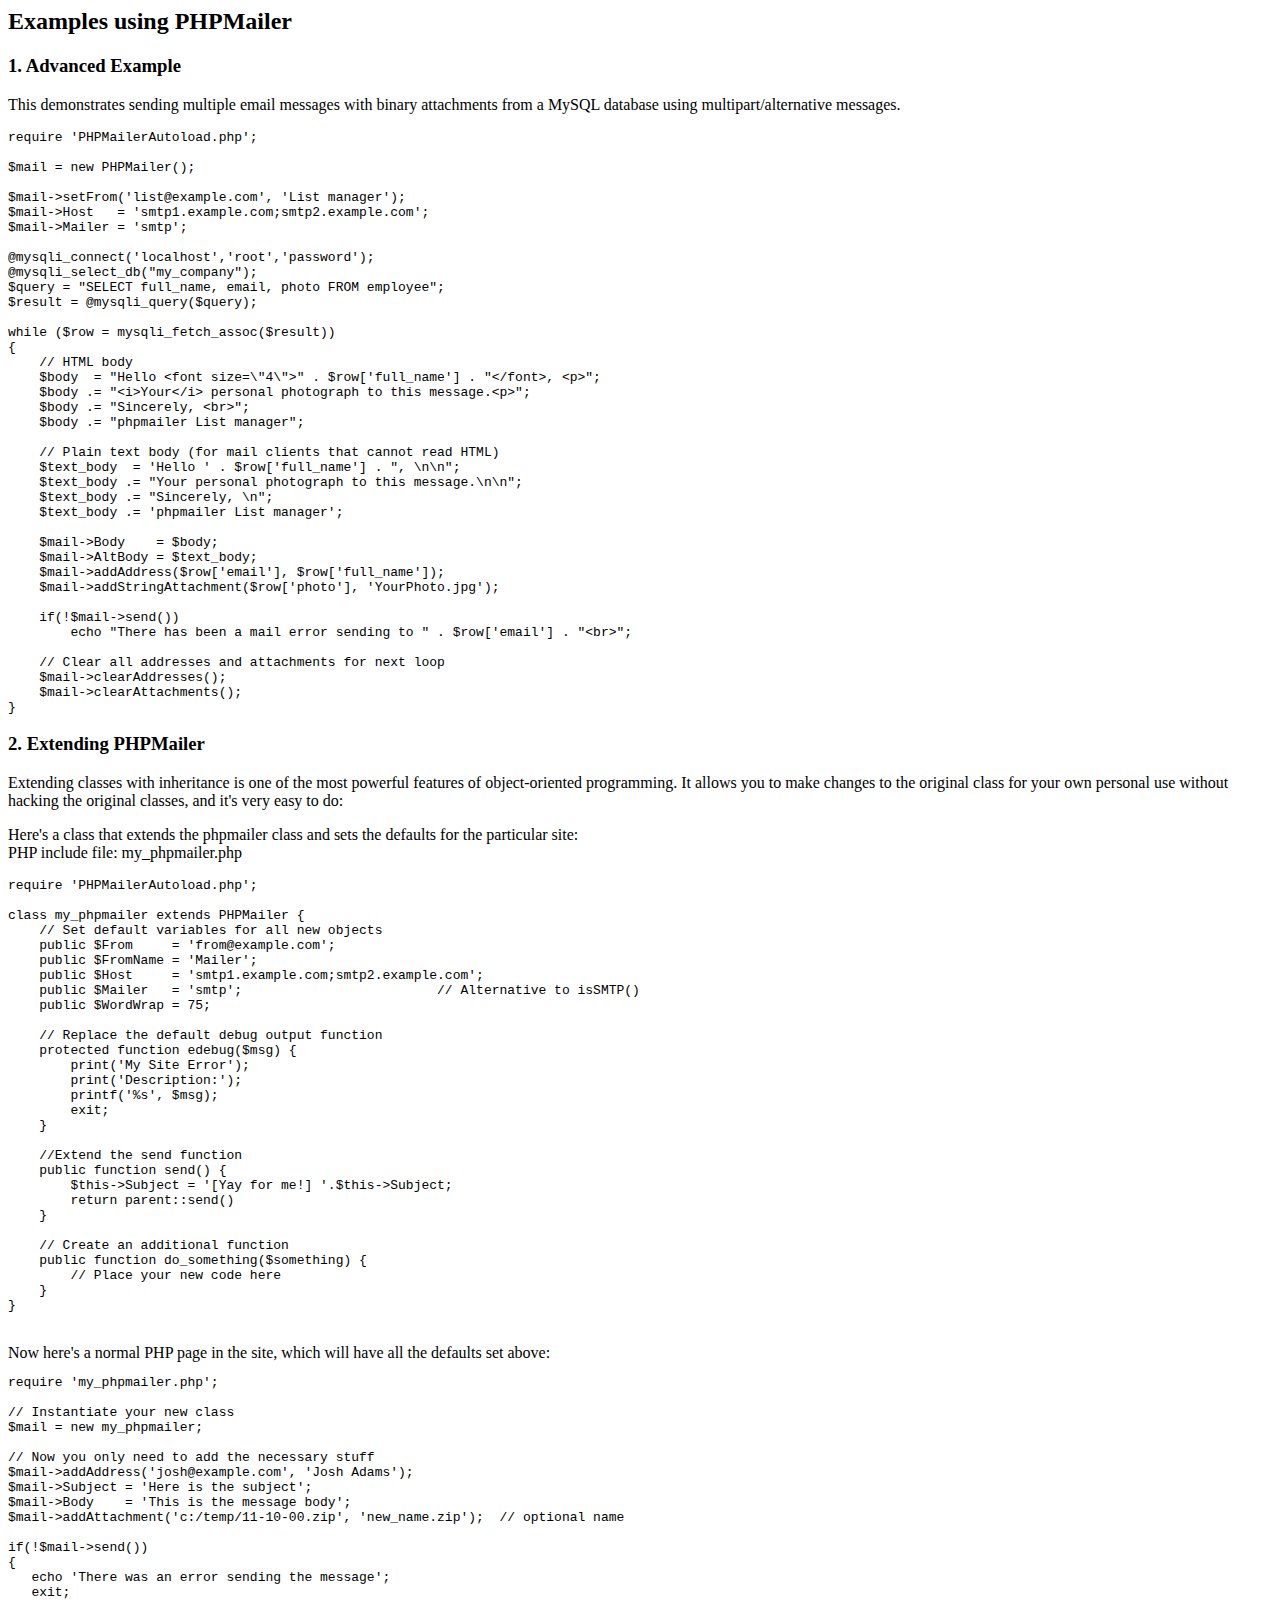
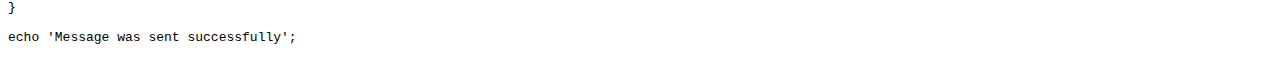
<file: phpmailer/docs/extending.html>
<html>
<head>
<title>Examples using phpmailer</title>
</head>

<body>

<h2>Examples using PHPMailer</h2>

<h3>1. Advanced Example</h3>
<p>

This demonstrates sending multiple email messages with binary attachments
from a MySQL database using multipart/alternative messages.<p>

<pre>
require 'PHPMailerAutoload.php';

$mail = new PHPMailer();

$mail->setFrom('list@example.com', 'List manager');
$mail->Host   = 'smtp1.example.com;smtp2.example.com';
$mail->Mailer = 'smtp';

@mysqli_connect('localhost','root','password');
@mysqli_select_db("my_company");
$query = "SELECT full_name, email, photo FROM employee";
$result = @mysqli_query($query);

while ($row = mysqli_fetch_assoc($result))
{
    // HTML body
    $body  = "Hello &lt;font size=\"4\"&gt;" . $row['full_name'] . "&lt;/font&gt;, &lt;p&gt;";
    $body .= "&lt;i&gt;Your&lt;/i&gt; personal photograph to this message.&lt;p&gt;";
    $body .= "Sincerely, &lt;br&gt;";
    $body .= "phpmailer List manager";

    // Plain text body (for mail clients that cannot read HTML)
    $text_body  = 'Hello ' . $row['full_name'] . ", \n\n";
    $text_body .= "Your personal photograph to this message.\n\n";
    $text_body .= "Sincerely, \n";
    $text_body .= 'phpmailer List manager';

    $mail->Body    = $body;
    $mail->AltBody = $text_body;
    $mail->addAddress($row['email'], $row['full_name']);
    $mail->addStringAttachment($row['photo'], 'YourPhoto.jpg');

    if(!$mail->send())
        echo "There has been a mail error sending to " . $row['email'] . "&lt;br&gt;";

    // Clear all addresses and attachments for next loop
    $mail->clearAddresses();
    $mail->clearAttachments();
}
</pre>
<p>

<h3>2. Extending PHPMailer</h3>
<p>

Extending classes with inheritance is one of the most
powerful features of object-oriented programming. It allows you to make changes to the
original class for your own personal use without hacking the original
classes, and it's very easy to do:

<p>
Here's a class that extends the phpmailer class and sets the defaults
for the particular site:<br>
PHP include file: my_phpmailer.php
<p>

<pre>
require 'PHPMailerAutoload.php';

class my_phpmailer extends PHPMailer {
    // Set default variables for all new objects
    public $From     = 'from@example.com';
    public $FromName = 'Mailer';
    public $Host     = 'smtp1.example.com;smtp2.example.com';
    public $Mailer   = 'smtp';                         // Alternative to isSMTP()
    public $WordWrap = 75;

    // Replace the default debug output function
    protected function edebug($msg) {
        print('My Site Error');
        print('Description:');
        printf('%s', $msg);
        exit;
    }

    //Extend the send function
    public function send() {
        $this->Subject = '[Yay for me!] '.$this->Subject;
        return parent::send()
    }

    // Create an additional function
    public function do_something($something) {
        // Place your new code here
    }
}
</pre>
<br>
Now here's a normal PHP page in the site, which will have all the defaults set above:<br>

<pre>
require 'my_phpmailer.php';

// Instantiate your new class
$mail = new my_phpmailer;

// Now you only need to add the necessary stuff
$mail->addAddress('josh@example.com', 'Josh Adams');
$mail->Subject = 'Here is the subject';
$mail->Body    = 'This is the message body';
$mail->addAttachment('c:/temp/11-10-00.zip', 'new_name.zip');  // optional name

if(!$mail->send())
{
   echo 'There was an error sending the message';
   exit;
}

echo 'Message was sent successfully';
</pre>
</body>
</html>
</file>
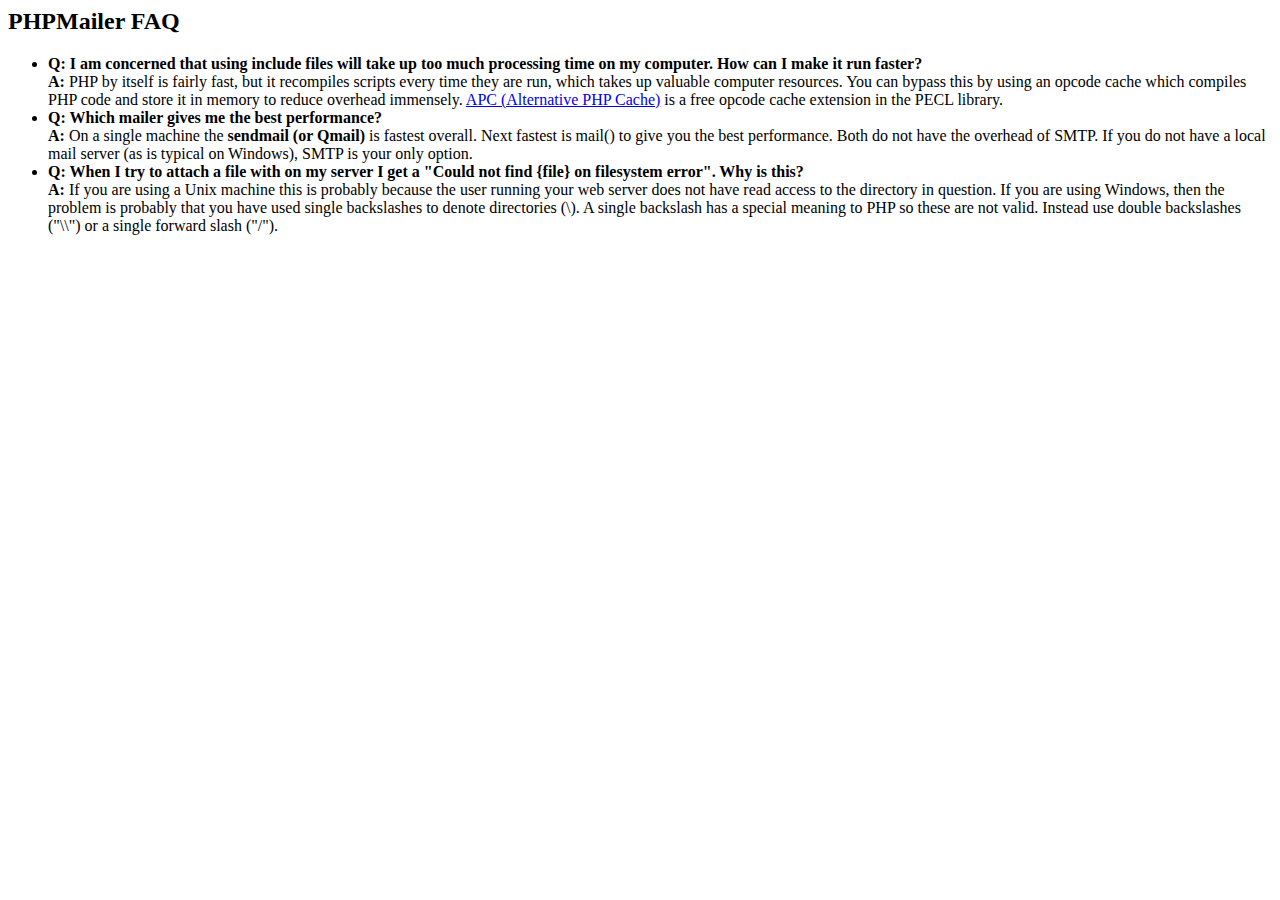
<file: phpmailer/docs/faq.html>
﻿<html>
<head>
<title>PHPMailer FAQ</title>
</head>
<body>
<h2>PHPMailer FAQ</h2>
<ul>
    <li><strong>Q: I am concerned that using include files will take up too much
    processing time on my computer. How can I make it run faster?</strong><br>
    <strong>A:</strong> PHP by itself is fairly fast, but it recompiles scripts every time they are run, which takes up valuable
    computer resources. You can bypass this by using an opcode cache which compiles
    PHP code and store it in memory to reduce overhead immensely. <a href="http://www.php.net/apc/">APC
    (Alternative PHP Cache)</a> is a free opcode cache extension in the PECL library.</li>
    <li><strong>Q: Which mailer gives me the best performance?</strong><br>
    <strong>A:</strong> On a single machine the <strong>sendmail (or Qmail)</strong> is fastest overall.
    Next fastest is mail() to give you the best performance. Both do not have the overhead of SMTP.
    If you do not have a local mail server (as is typical on Windows), SMTP is your only option.</li>
    <li><strong>Q: When I try to attach a file with on my server I get a
    "Could not find {file} on filesystem error". Why is this?</strong><br>
    <strong>A:</strong> If you are using a Unix machine this is probably because the user
    running your web server does not have read access to the directory in question. If you are using Windows,
    then the problem is probably that you have used single backslashes to denote directories (\).
    A single backslash has a special meaning to PHP so these are not
    valid. Instead use double backslashes ("\\") or a single forward
    slash ("/").</li>
</ul>
</body>
</html>
</file>
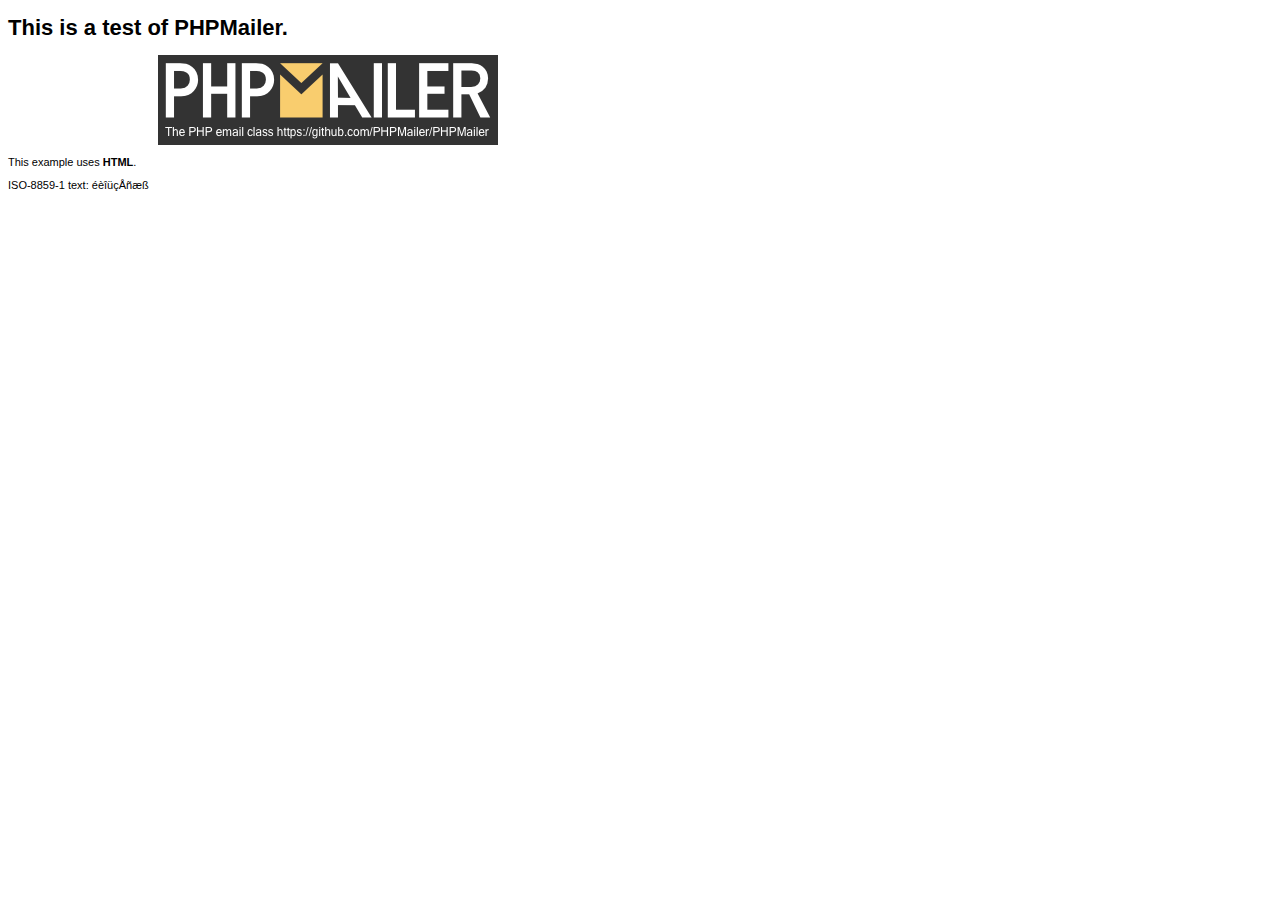
<file: phpmailer/examples/contents.html>
<!DOCTYPE HTML PUBLIC "-//W3C//DTD HTML 4.01 Transitional//EN" "http://www.w3.org/TR/html4/loose.dtd">
<html>
<head>
  <meta http-equiv="Content-Type" content="text/html; charset=iso-8859-1">
  <title>PHPMailer Test</title>
</head>
<body>
<div style="width: 640px; font-family: Arial, Helvetica, sans-serif; font-size: 11px;">
  <h1>This is a test of PHPMailer.</h1>
  <div align="center">
    <a href="https://github.com/PHPMailer/PHPMailer/"><img src="images/phpmailer.png" height="90" width="340" alt="PHPMailer rocks"></a>
  </div>
  <p>This example uses <strong>HTML</strong>.</p>
  <p>ISO-8859-1 text: ���������</p>
</div>
</body>
</html>
</file>
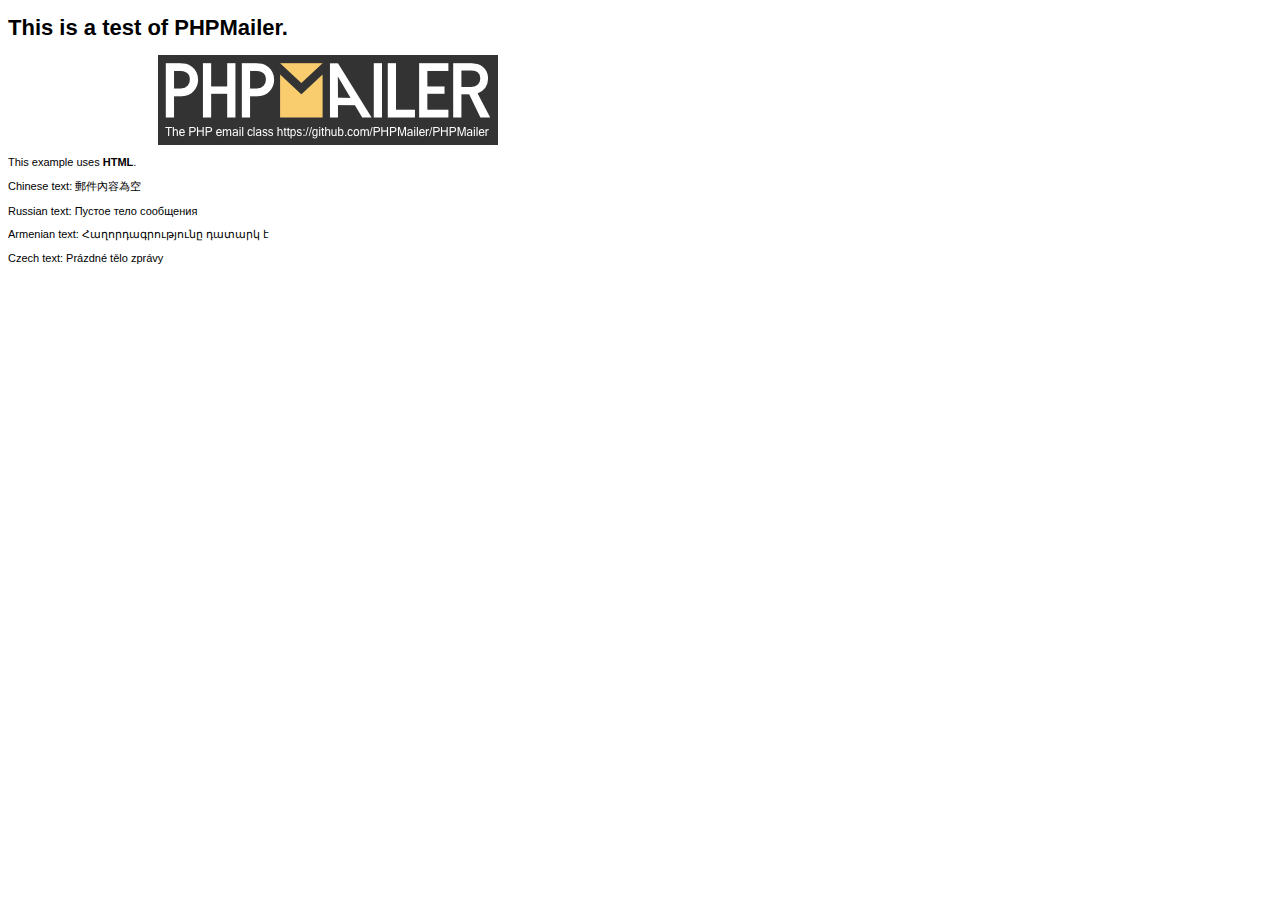
<file: phpmailer/examples/contentsutf8.html>
<!DOCTYPE HTML PUBLIC "-//W3C//DTD HTML 4.01 Transitional//EN" "http://www.w3.org/TR/html4/loose.dtd">
<html>
<head>
  <meta http-equiv="Content-Type" content="text/html; charset=utf-8">
  <title>PHPMailer Test</title>
</head>
<body>
<div style="width: 640px; font-family: Arial, Helvetica, sans-serif; font-size: 11px;">
  <h1>This is a test of PHPMailer.</h1>
  <div align="center">
    <a href="https://github.com/PHPMailer/PHPMailer/"><img src="images/phpmailer.png" height="90" width="340" alt="PHPMailer rocks"></a>
  </div>
  <p>This example uses <strong>HTML</strong>.</p>
  <p>Chinese text: 郵件內容為空</p>
  <p>Russian text: Пустое тело сообщения</p>
  <p>Armenian text: Հաղորդագրությունը դատարկ է</p>
  <p>Czech text: Prázdné tělo zprávy</p>
</div>
</body>
</html>
</file>
<file: css/popuo-box.css>
/* Styles for dialog window */
#small-dialog,#small-dialog1{
	padding:20px;
	text-align: left;
	max-width: 650px;
	margin: 40px auto;
	position: relative;
	text-align:center;
}
#small-dialog-it,#small-dialog-in,#small-dialog-fr,#small-dialog-sh,#small-dialog-sf,#small-dialog-su,#small-dialog-me,#small-dialog-ch,#small-dialog-pi,#small-dialog-am {
	background: white;
	padding:20px;
	text-align: left;
	max-width: 450px;
	margin: 40px auto;
	position: relative;
	text-align:center;
}
a.play-icon.popup-with-zoom-anim img:hover {
	opacity: 0.5;
	transition:0.5s all;
	-webkit-transition:0.5s all;
	-o-transition:0.5s all;
	-moz-transition:0.5s all;
	-ms-transition:0.5s all;
}
.portfolio-items{
	text-align:center;
	margin:0 auto;
}
.portfolio-items img{
	width:100%;
}
.portfolio-items h4{
	margin:1em 0;
	font-size:25px;
	color:#a63d56;
}
.portfolio-items p{
	text-align:justify;
}
/**

/**
 * Fade-zoom animation for first dialog
 */

/* start state */
.my-mfp-zoom-in #small-dialog {
opacity: 0;
-webkit-transition: all 0.2s ease-in-out;
-moz-transition: all 0.2s ease-in-out;
-o-transition: all 0.2s ease-in-out;
transition: all 0.2s ease-in-out;
-webkit-transform: scale(0.8);
-moz-transform: scale(0.8);
-ms-transform: scale(0.8);
-o-transform: scale(0.8);
transform: scale(0.8);
}
/* animate in */
.my-mfp-zoom-in.mfp-ready #small-dialog {
opacity: 1;
-webkit-transform: scale(1);
-moz-transform: scale(1);
-ms-transform: scale(1);
-o-transform: scale(1);
transform: scale(1);
}
/* animate out */
.my-mfp-zoom-in.mfp-removing #small-dialog {
-webkit-transform: scale(0.8);
-moz-transform: scale(0.8);
-ms-transform: scale(0.8);
-o-transform: scale(0.8);
transform: scale(0.8);
opacity: 0;
}
/* Dark overlay, start state */
.my-mfp-zoom-in.mfp-bg {

-webkit-transition: opacity 0.3s ease-out;
-moz-transition: opacity 0.3s ease-out;
-o-transition: opacity 0.3s ease-out;
transition: opacity 0.3s ease-out;
}
/* animate out */
.my-mfp-zoom-in.mfp-removing.mfp-bg {
opacity: 0;
}
/**
/* Magnific Popup CSS */
.mfp-bg {
  top: 0;
  left: 0;
  width: 100%;
  height: 100%;
  z-index: 1042;
  overflow: hidden;
  position: fixed;
  background:#fff;
 }

.mfp-wrap {
  top: 0;
  left: 0;
  width: 100%;
  height: 100%;
  z-index: 1043;
  position: fixed;
  outline: none !important;
  -webkit-backface-visibility: hidden; }

.mfp-container {
  text-align: center;
  position: absolute;
  width: 100%;
  height: 100%;
  left: 0;
  top: 0;
  padding: 0 8px;
  -webkit-box-sizing: border-box;
  -moz-box-sizing: border-box;
  box-sizing: border-box; 
  background: #00a4e4 !important;
}

.mfp-container:before {
  content: '';
  display: inline-block;
  height: 100%;
  vertical-align: middle; }

.mfp-align-top .mfp-container:before {
  display: none; }

.mfp-content {
  position: relative;
  display: inline-block;
  vertical-align: middle;
  margin: 0 auto;
  text-align: left;
  z-index: 1045; }

.mfp-inline-holder .mfp-content,
.mfp-ajax-holder .mfp-content {
  width: 100%;
  cursor: auto; }

.mfp-ajax-cur {
  cursor: progress; }

.mfp-zoom-out-cur,
.mfp-zoom-out-cur .mfp-image-holder .mfp-close {
  cursor: -moz-zoom-out;
  cursor: -webkit-zoom-out;
  cursor: zoom-out; }
.mfp-zoom {
  cursor: pointer;
  cursor: -webkit-zoom-in;
  cursor: -moz-zoom-in;
  cursor: zoom-in; }

.mfp-auto-cursor .mfp-content {
  cursor: auto; }

.mfp-close,
.mfp-arrow,
.mfp-preloader,
.mfp-counter {
  -webkit-user-select: none;
  -moz-user-select: none;
  user-select: none; }

.mfp-loading.mfp-figure {
  display: none; }

.mfp-hide {
  display: none !important; }
.mfp-content iframe{
	width:100%;
	min-height:500px;
}
.mfp-preloader {
  color: #cccccc;
  position: absolute;
  top: 50%;
  width: auto;
  text-align: center;
  margin-top: -0.8em;
  left: 8px;
  right: 8px;
  z-index: 1044; }

.mfp-preloader a {
  color: #cccccc; }

.mfp-preloader a:hover {
  color: white; }

.mfp-s-ready .mfp-preloader {
  display: none; }

.mfp-s-error .mfp-content {
  display: none; }

button.mfp-close,
button.mfp-arrow {
  overflow: visible;
  cursor: pointer;
  border: 0;
   background:#000;
  -webkit-appearance: none;
  display: block;
  padding: 0;
  z-index: 1046; }
button::-moz-focus-inner {
  padding: 0;
  border: 0; }

.mfp-close {
  width: 44px;
  height: 44px;
  line-height: 44px;
  position: absolute;
 right: 0px;
	top: -43px;
  text-decoration: none;
  text-align: center;
  padding: 0 0 18px 10px;
  color: #000;
  font-style: normal;
  font-size: 28px;
  outline:none;	
 }
  .mfp-close:hover, .mfp-close:focus {
    opacity: 1; }

.mfp-close-btn-in .mfp-close {
  color: #fff; }

.mfp-image-holder .mfp-close,
.mfp-iframe-holder .mfp-close {
  color: white;
  right: -6px;
  text-align: right;
  padding-right: 6px;
  width: 100%; 
}
/*----*/
.login_pop{
	border-bottom:2px solid #fff;
}
.login_pop input[type="text"] {
	outline: none;
	padding:6px ;
	background: none;
	width: 93%;
	border: none;
	font-size:1.3em;
	color:#fff;	
}
.login_pop input[type="submit"] {	
	width: 26px;
	height: 26px;
	background: url(../images/search.png) no-repeat ;
	padding: 0px 1px;
	border: none;
	cursor: pointer;
	outline: none;
	vertical-align: middle;
}
.search-top p{
	color:#fff;
	font-size:1.2em;
	line-height:1.5em;
	width:33%;
	text-align:center;
	padding: 1em 0;
}
@media(max-width:640px){
.search-top p {
  width: 45%;
}
}
@media all and (max-width:480px){
.login_pop input[type="text"] {
	width: 88%;
	font-size: 1.4em;
}
.search-top p {
	width: 60%;
}
}
@media all and (max-width:320px){
.login_pop input[type="text"] {
	width: 80%;
	font-size: 1.2em;
}
#small-dialog{
	padding:15px;
}
.search-top p {
	width: 70%;
	font-size:1em;
}
}
</file>
<file: css/style.css>
/*--
Author: W3layouts
Author URL: http://w3layouts.com
License: Creative Commons Attribution 3.0 Unported
License URL: http://creativecommons.org/licenses/by/3.0/
--*/

html,
body {
    margin: 0;
    background: #fff;
    font-family: 'Open Sans', sans-serif;
}

h4,
h5,
h6,
h1,
h2,
h3 {
    margin: 0;
    font-family: 'Viga', sans-serif;
}

p {
    margin: 0;
}

ul,
label {
    margin: 0;
    padding: 0;
}

input[type="button"],
input[type="submit"] {
    transition: 0.5s all;
    -webkit-transition: 0.5s all;
    -moz-transition: 0.5s all;
    -o-transition: 0.5s all;
    -ms-transition: 0.5s all;
}

body a {
    transition: 0.5s all;
    -webkit-transition: 0.5s all;
    -o-transition: 0.5s all;
    -moz-transition: 0.5s all;
    -ms-transition: 0.5s all;
    text-decoration: none;
}

body a:hover {
    text-decoration: none;
}


/*-- to-top --*/


/*-- contact --*/

.contact {
    background: #253b50;
    padding-bottom: 100px;
}

.contact-left {
    padding: 100px 0 55px;
    float: left;
}

.contact-right {
    padding: 100px 0 0px 60px;
    float: right;
}

.contact-left h2,
.contact-right h3 {
    font-size: 25px;
    color: #fff;
}

.contact-left p.para {
    color: #9caec2;
    line-height: 2.2em;
    font-size: 15px;
    padding-bottom: 50px;
    border-bottom: 1px solid #9caec2;
    margin-top: 30px;
}

.copy-right {
    color: #9caec2;
    font-size: 14px;
    margin-top: 50px;
}

.copy-right a {
    color: #9caec2;
    text-decoration: none;
}

.copy-right a:hover {
    color: #FDA30E;
}

.strip {
    background: #00b4f9;
    width: 50px;
    height: 2px;
    margin-top: 20px;
}

.contact-left {
    border-right: 1px solid #9caec2;
}

.contact-right input[type="text"],
.contact-right input[type="email"] {
    border: 1px solid #fff;
    width: 38%;
    margin: 0 0 1.9em 0;
    outline: none;
    font-size: 13px;
    color: #fff;
    padding: 10px 12px;
    -webkit-appearance: none;
    background: none;
}

.contact-right input[type="submit"] {
    border: none;
    padding: 7px 0 9px;
    width: 22%;
    margin-top: 0px;
    font-size: 18px;
    color: #fff;
    letter-spacing: 1px;
    outline: none;
    background: #FDA30E;
    transition: 0.5s all ease;
    -webkit-transition: 0.5s all ease;
    -moz-transition: 0.5s all ease;
    -o-transition: 0.5s all ease;
    -ms-transition: 0.5s all ease;
    -webkit-appearance: none;
}

.contact-right input[type="submit"]:hover {
    background: #00A4E4;
}

.contact-right form {
    margin-top: 35px;
}

ul.con-icons li {
    color: #9caec2;
    list-style-type: none;
    font-size: 14px;
    display: inline-block;
    margin-right: 10px;
}

ul.con-icons li span {
    top: 3px;
    font-size: 18px;
    margin-right: 9px;
}

ul.con-icons li a {
    color: #9caec2;
    text-decoration: none;
}

ul.con-icons li a:hover {
    color: #FDA30E;
}

ul.con-icons {
    margin: 30px 0;
}

.fb_icons {
    margin-bottom: 40px;
}

.fb_icons li {
    list-style-type: none;
    display: inline-block;
    margin: 0 2px;
    overflow: hidden;
    height: 32px;
}

.fb_icons li a {
    width: 32px;
    height: 32px;
    display: inline-block;
    border: 1px solid #9caec2;
}

.fb_icons li a.fb {
    background: url(../images/social.png) no-repeat -48px -7px;
}

.fb_icons li a.twit {
    background: url(../images/social.png) no-repeat -7px -7px;
}

.fb_icons li a.goog {
    background: url(../images/social.png) no-repeat -88px -7px;
}

.fb_icons li a.pin {
    background: url(../images/social.png) no-repeat -130px -7px;
}

.fb_icons li a.drib {
    background: url(../images/social.png) no-repeat -171px -7px;
}


/*-- //contact --*/

.header {
    background: #00a4e4;
}

.header_left {
    float: left;
    width: 50%;
}

.header_right {
    float: right;
}

.header_left ul li {
    color: #fff;
    list-style-type: none;
    font-size: 14px;
    display: inline-block;
    border-left: 1px solid #7ECCEA;
    padding: 16px 21px;
}

.header_left ul li:nth-child(2) {
    border-right: 1px solid #7ECCEA;
}


/*-- w3layouts --*/

.header_left ul li span {
    top: 1px;
    font-size: 12px;
    margin-right: 14px;
    border: 1px solid #7ECCEA;
    padding: 4px 5px;
    border-radius: 3px;
}

.header_left ul li a {
    color: #fff;
    text-decoration: none;
}

.header_left ul li a:hover {
    color: #FDA30E;
}

.login {
    float: left;
}

.login ul li {
    list-style-type: none;
    display: inline-block;
    color: #fff;
    font-size: 14px;
    border: 1px solid #7ECCEA;
    padding: 4px 11px;
    margin: 12px 6px 0 0;
}

.login ul li a {
    color: #fff;
    text-decoration: none;
    outline: none;
}

.login ul li a span {
    margin-right: 8px;
    font-size: 11px;
    top: 0px;
}


/*-- header-bottom--*/

.navbar-nav {
    float: right;
}

.navbar-default .navbar-collapse,
.navbar-default .navbar-form {
    border: none;
}

.navbar-default {
    background: none;
    border: none;
}


/*-- agileits --*/

.navbar {
    position: relative;
    min-height: inherit;
    margin-bottom: 0;
}

.navbar-default .navbar-brand {
    color: #FDA30E;
    font-size: 32px;
    text-decoration: none;
}

.navbar-default .navbar-brand:hover,
.navbar-default .navbar-brand:focus {
    color: #FDA30E;
    background-color: transparent;
}

.nav>li>a {
    padding: 10px 17px !important;
}

.logo h1 a span {
    color: #000;
}

.logo h1 a,
.logo h1 a:hover {
    color: #FDA30E;
    text-decoration: none;
}

.logo h1 a i {
    background: url(../images/clinic.png) no-repeat 0px 0px;
    width: 32px;
    height: 32px;
    display: inline-block;
}


/*-- nav-hover --*/

.menu__list {
    position: relative;
    margin: 0;
    padding: 0;
    list-style: none;
    margin: 8px 0 0 0;
}

.menu__item {
    display: block;
    margin: 0;
}

.menu__link {
    display: block;
    padding: 1em;
    cursor: pointer;
    -webkit-user-select: none;
    -moz-user-select: none;
    -ms-user-select: none;
    /*-- w3layouts --*/
    user-select: none;
    -webkit-touch-callout: none;
    -khtml-user-select: none;
    -webkit-tap-highlight-color: rgba(0, 0, 0, 0);
}

.menu__link:hover,
.menu__link:focus {
    outline: none;
}

.menu--horatio .menu__item {
    color: #4e3c3e;
    margin: 0 8px;
}

.menu--horatio .menu__item {
    position: relative;
    -webkit-transition: color .25s;
    transition: color .25s;
}

.menu--horatio .menu__item a {
    position: relative;
}

li.menu__item.menu__item--current a.menu__link {
    color: #000;
}

.menu--horatio .menu__item::before,
.menu--horatio .menu__item::after,
.menu--horatio .menu__item a::before,
.menu--horatio .menu__item a::after {
    position: absolute;
    display: block;
    top: 0;
    right: 0;
    bottom: 0;
    left: 0;
    border: 2px solid currentColor;
}

.menu--horatio .menu__item::before {
    border-width: 0 0 0 2px;
    -webkit-transform-origin: left bottom;
    transform-origin: left bottom;
}

.menu--horatio .menu__item::after {
    border-width: 0 2px 0 0;
    -webkit-transform-origin: right top;
    transform-origin: right top;
}


/*-- agileits --*/

.menu--horatio .menu__item a::before,
.menu--horatio .menu__item a::after {
    z-index: 2;
}

.menu--horatio .menu__item a::before {
    border-width: 2px 0 0;
    -webkit-transform-origin: left top;
    transform-origin: left top;
}

.menu--horatio .menu__item a::after {
    border-width: 0 0 2px;
    -webkit-transform-origin: right bottom;
    transform-origin: right bottom;
}

.menu--horatio .menu__item--current::before,
.menu--horatio .menu__item--current::after,
.menu--horatio .menu__item:hover::before,
.menu--horatio .menu__item:hover::after,
.menu--horatio .menu__item--current a::before,
.menu--horatio .menu__item--current a::after,
.menu--horatio .menu__item:hover a::before,
.menu--horatio .menu__item:hover a::after {
    content: '';
    border-color: #FDA30E;
}

.menu--horatio .menu__item:not(.menu__item--current):hover::before,
.menu--horatio .menu__item:not(.menu__item--current):hover::after,
.menu--horatio .menu__item:not(.menu__item--current):hover a::before,
.menu--horatio .menu__item:not(.menu__item--current):hover a::after {
    -webkit-animation: horatio-anim .6s ease-in-out;
    animation: horatio-anim .6s ease-in-out;
}

.menu--horatio .menu__item:not(.menu__item--current):hover::before {
    -webkit-animation-delay: -.45s;
    animation-delay: -.45s;
}

.menu--horatio .menu__item:not(.menu__item--current):hover a::before {
    -webkit-animation-delay: -.3s;
    animation-delay: -.3s;
}

.menu--horatio .menu__item:not(.menu__item--current):hover::after {
    -webkit-animation-delay: -.15s;
    animation-delay: -.15s;
}

.menu--horatio .menu__item:not(.menu__item--current):hover a::after {
    -webkit-animation-delay: 0;
    animation-delay: 0;
}

@-webkit-keyframes horatio-anim {
    0%,
    33% {
        opacity: 0;
        -webkit-transform: rotate(45deg) scale(1.5);
        transform: rotate(45deg) scale(1.5);
    }
    100% {
        opacity: 1;
        -webkit-transform: none;
        transform: none;
    }
}

@keyframes horatio-anim {
    0%,
    33% {
        opacity: 0;
        -webkit-transform: rotate(45deg) scale(1.5);
        transform: rotate(45deg) scale(1.5);
    }
    100% {
        opacity: 1;
        -webkit-transform: none;
        transform: none;
    }
}

.header-bottom {
    padding: 20px 0;
}

.navbar-default .navbar-nav>li>a {
    color: #000;
    font-size: 16px;
}


/*-- //nav-hover --*/


/* General link styles */

.link {
    outline: none;
    text-decoration: none;
    position: relative;
    line-height: 1;
    display: inline-block;
}


/* Nukun */

.link--nukun {
    text-transform: uppercase;
    overflow: hidden;
    padding: 10px 0 0;
    -webkit-transition: color 0.3s;
    transition: color 0.3s;
}

.link--nukun::after {
    background: #ACD07A;
    -webkit-transform: translate3d(-300%, 0, 0) scale3d(0, 1, 1);
    transform: translate3d(-300%, 0, 0) scale3d(0, 1, 1);
}

.link--nukun:hover::before {
    -webkit-transform: translate3d(300%, 0, 0) scale3d(0, 1, 1);
    transform: translate3d(300%, 0, 0) scale3d(0, 1, 1);
}

.link--nukun:hover::after {
    -webkit-transform: translate3d(0, 0, 0) scale3d(1, 1, 1);
    transform: translate3d(0, 0, 0) scale3d(1, 1, 1);
}

.link--nukun span {
    display: inline-block;
    position: relative;
    -webkit-transform: perspective(1000px) rotate3d(0, 1, 0, 0deg);
    transform: perspective(1000px) rotate3d(0, 1, 0, 0deg);
    -webkit-transition: -webkit-transform 0.5s, color 0.5s;
    transition: transform 0.5s, color 0.5s;
    -webkit-transition-timing-function: cubic-bezier(0.2, 1, 0.3, 1);
    transition-timing-function: cubic-bezier(0.2, 1, 0.3, 1);
}

.link--nukun:hover span {
    -webkit-transform: perspective(1000px) rotate3d(0, 1, 0, 180deg);
    transform: perspective(1000px) rotate3d(0, 1, 0, 180deg);
}


/*-- //header-bottom--*/


/*-- Slider Part starts Here --*/

#slider3,
#slider4 {
    box-shadow: none;
    -moz-box-shadow: none;
    -webkit-box-shadow: none;
    margin: 0 auto;
}

.rslides_tabs {
    list-style: none;
    padding: 0;
    background: rgba(0, 0, 0, .25);
    box-shadow: 0 0 1px rgba(255, 255, 255, .3), inset 0 0 5px rgba(0, 0, 0, 1.0);
    -moz-box-shadow: 0 0 1px rgba(255, 255, 255, .3), inset 0 0 5px rgba(0, 0, 0, 1.0);
    -webkit-box-shadow: 0 0 1px rgba(255, 255, 255, .3), inset 0 0 5px rgba(0, 0, 0, 1.0);
    font-size: 18px;
    list-style: none;
    margin: 0 auto 50px;
    max-width: 540px;
    padding: 10px 0;
    text-align: center;
    width: 100%;
}

.rslides_tabs li {
    display: inline;
    margin-right: 1px;
}

.rslides_tabs a {
    width: auto;
    line-height: 20px;
    padding: 9px 20px;
    height: auto;
    background: transparent;
    display: inline;
}

.rslides_tabs li:first-child {
    margin-left: 0;
}

.rslides_tabs .rslides_here a {
    background: rgba(255, 255, 255, .1);
    color: #fff;
    font-weight: bold;
}

.events {
    list-style: none;
}

.callbacks_container {
    position: relative;
    float: left;
    width: 100%;
}

.callbacks {
    position: relative;
    list-style: none;
    overflow: hidden;
    width: 100%;
    padding: 0;
    margin: 0;
}

.callbacks li {
    position: absolute;
    width: 100%;
    left: 0;
    top: 0;
}

.callbacks img {
    position: relative;
    z-index: 1;
    height: auto;
    border: 0;
}

.callbacks .caption {
    display: block;
    position: absolute;
    z-index: 2;
    font-size: 20px;
    text-shadow: none;
    color: #fff;
    left: 0;
    right: 0;
    padding: 10px 20px;
    margin: 0;
    max-width: none;
    top: 10%;
    text-align: center;
}

.callbacks_nav {
    position: absolute;
    -webkit-tap-highlight-color: rgba(0, 0, 0, 0);
    top: 61%;
    left: 0;
    opacity: 0.7;
    z-index: 3;
    text-indent: -9999px;
    overflow: hidden;
    text-decoration: none;
    height: 62px;
    width: 45px;
    margin-top: -65px;
}

.callbacks_nav:active {
    opacity: 1.0;
}

a.callbacks_nav.callbacks1_nav.prev {
    background: transparent url("../images/themes.png") no-repeat 0px 0px;
    left: -3.1%;
}

.callbacks_nav.next {
    background: transparent url("../images/themes.png") no-repeat -46px 0px;
    left: 100%;
}

#slider3-pager a,
#slider4-pager a {
    display: inline-block;
}

#slider3-pager span,
#slider4-pager span {}

#slider3-pager span,
#slider4-pager span {
    width: 100px;
    height: 15px;
    background: #fff;
    display: inline-block;
    border-radius: 30em;
    opacity: 0.6;
}

#slider3-pager .rslides_here a,
#slider4-pager .rslides_here a {
    background: #FFF;
    border-radius: 30em;
    opacity: 1;
}

#slider3-pager a,
#slider4-pager a {
    padding: 0;
}

#slider3-pager li,
#slider4-pager li {
    display: inline-block;
}

.rslides {
    position: relative;
    list-style: none;
    overflow: hidden;
    width: 100%;
    padding: 0;
    margin: 0;
}

.rslides li {
    -webkit-backface-visibility: hidden;
    position: absolute;
    display: none;
    width: 100%;
    left: 0;
    top: 0;
}

.rslides li {
    position: relative;
    display: block;
}

.callbacks_tabs {
    list-style: none;
    position: absolute;
    top: 87%;
    z-index: 999;
    left: 42.5%;
    padding: 0;
    margin: 0;
}

ul.callbacks_tabs.callbacks2_tabs {
    top: 107%;
    left: 0%;
}

.slider-top {
    text-align: center;
    padding: 10em 0;
}

.slider-top h1 {
    font-weight: 700;
    font-size: 48px;
    color: #010101;
}

.slider-top p {
    font-weight: 400;
    font-size: 20px;
    padding: 1em 7em;
    color: #010101;
}

.slider-top ul.social-slide {
    display: inline-flex;
    margin: 0px;
    padding: 0px;
}

ul.social-slide li i {
    width: 70px;
    height: 74px;
    background: url(../images/img-resources.png)no-repeat;
    display: inline-block;
    margin: 0px 15px;
}

ul.social-slide li i.win {
    background-position: -6px 0px;
}

ul.social-slide li i.android {
    background-position: -110px 0px;
}

ul.social-slide li i.mac {
    background-position: -215px 0px;
}

.callbacks_tabs li {
    display: inline-block;
}

.callbacks_tabs a {
    visibility: hidden;
}

.callbacks_tabs a:after {
    content: "\f111";
    font-size: 0;
    font-family: FontAwesome;
    visibility: visible;
    display: block;
    height: 6px;
    width: 48px;
    display: inline-block;
    background: #ccc;
    border-radius: 30px;
    -webkit-border-radius: 30px;
    -moz-border-radius: 30px;
    -o-border-radius: 30px;
    -ms-border-radius: 30px;
}

.callbacks_here a:after {
    background: #00a4e4;
}

a.callbacks_nav.callbacks2_nav.prev {
    background: transparent url("../images/2.png") no-repeat left top;
    width: 23px;
    height: 23px;
}

a.callbacks_nav.callbacks2_nav.next {
    background: transparent url("../images/2.png") no-repeat -29px 0px;
    width: 23px;
    height: 23px;
}

a.callbacks_nav.callbacks2_nav.prev {
    left: 86% !important;
    top: 9%;
}

a.callbacks_nav.callbacks2_nav.next {
    right: 0% !important;
    top: 9%;
}


/*-- Slider part Ends Here --*/


/*-- login --*/

.modal-body {
    padding: 15px 38px 30px;
}

.login-right input[type="text"],
.login-right input[type="password"],
.login-bottom input[type="text"],
.login-bottom input[type="password"] {
    width: 100%;
    padding: 10px;
    font-weight: normal;
    background: none;
    border: 1px solid #E6E4E4;
    color: #D2D1D1;
    outline: none;
    font-size: 14px;
    margin: 6px 0 17px 0px;
}

.login-right input[type="text"]:hover,
.login-right input[type="password"]:hover,
.login-bottom input[type="text"]:hover,
.login-bottom input[type="password"]:hover {
    border: 1px solid #FDA30E;
}

.login-right h4,
.login-bottom h4 {
    color: #000000;
    font-size: 14px;
    margin: 0 0 0px 0;
    font-family: 'Lato', sans-serif;
}

.login-right input[type="submit"],
.login-bottom input[type="submit"] {
    background: #7B7B7B;
    color: #fff;
    font-size: 17px;
    border: none;
    width: 100%;
    outline: none;
    -webkit-appearance: none;
    padding: 8px 15px 9px 15px;
    transition: 0.5s all;
    -webkit-transition: 0.5s all;
    -moz-transition: 0.5s all;
    -o-transition: 0.5s all;
}

.login-right input[type="submit"]:hover,
.login-bottom input[type="submit"]:hover {
    background: #FDA30E;
}

.modal-dialog {
    width: 525px;
    margin: 92px auto 0;
}

.modal-header {
    border-bottom: none;
}

.login-right h3,
.login-bottom h3 {
    color: #FDA30E;
    font-size: 22px;
    margin-bottom: 23px;
}

.sign-in a {
    font-size: 12px;
    color: #A9A9A9;
    text-decoration: none;
}

.sign-in a:hover {
    color: #FDA30E;
}

.single-bottom input[type="checkbox"] {
    display: none;
}

.single-bottom input[type="checkbox"]+label {
    position: relative;
    padding-left: 31px;
    border: none;
    outline: none;
    font-size: 14px;
    color: #A9A8A8;
    font-weight: normal;
}

.single-bottom input[type="checkbox"]+label span:first-child {
    width: 14px;
    height: 14px;
    display: inline-block;
    border: 2px solid #FDA30E;
    position: absolute;
    left: 0;
    top: 4px;
}

.single-bottom input[type="checkbox"]:checked+label span:first-child:before {
    content: "";
    background: url(../images/mark1.png)no-repeat;
    position: absolute;
    left: -1px;
    top: -1px;
    font-size: 10px;
    width: 16px;
    height: 16px;
}

.single-bottom {
    margin: 14px 0 22px;
}

.login-grids p {
    font-size: 13px;
    text-align: center;
    margin-top: 30px;
    color: #000;
}

.login-grids p a {
    color: #000;
    text-decoration: none;
}

.login-grids p a:hover {
    color: #FDA30E;
}


/*-- //login --*/


/*-- banner --*/

.banner1 {
    background: url(../images/banner1.jpg) no-repeat top;
    background-size: cover;
    -webkit-background-size: cover;
    -o-background-size: cover;
    -ms-background-size: cover;
    -moz-background-size: cover;
    min-height: 700px;
}

.banner2 {
    background: url(../images/banner2.jpg) no-repeat center;
    background-size: cover;
    -webkit-background-size: cover;
    -o-background-size: cover;
    -ms-background-size: cover;
    -moz-background-size: cover;
    min-height: 700px;
}

.banner3 {
    background: url(../images/banner3.jpg) no-repeat center;
    background-size: cover;
    -webkit-background-size: cover;
    -o-background-size: cover;
    -ms-background-size: cover;
    -moz-background-size: cover;
    min-height: 700px;
}

.banner4 {
    background: url(../images/banner4.jpg) no-repeat center;
    background-size: cover;
    -webkit-background-size: cover;
    -o-background-size: cover;
    -ms-background-size: cover;
    -moz-background-size: cover;
    min-height: 700px;
}

.banner-info,
.banner-info2,
.banner-info3,
.banner-info4 {
    margin-top: 11em;
}

.banner-info h3,
.banner-info2 h3,
.banner-info3 h3,
.banner-info4 h3 {
    color: #00A4E4;
    font-size: 35px;
    line-height: 1.5em;
}

.banner-info h3 span,
.banner-info2 h3 span,
.banner-info3 h3 span,
.banner-info4 h3 span {
    display: block;
}


/* Outline Out */

.hvr-outline-out {
    display: inline-block;
    vertical-align: middle;
    -webkit-transform: translateZ(0);
    transform: translateZ(0);
    box-shadow: 0 0 1px rgba(0, 0, 0, 0);
    -webkit-backface-visibility: hidden;
    backface-visibility: hidden;
    -moz-osx-font-smoothing: grayscale;
    position: relative;
    background: #FDA30E;
    padding: 11px 19px;
    color: #fff;
    font-size: 16px;
    text-decoration: none;
}

.hvr-outline-out:before {
    content: '';
    position: absolute;
    border: #FDA30E solid 4px;
    top: 0;
    right: 0;
    bottom: 0;
    left: 0;
    -webkit-transition-duration: 0.3s;
    transition-duration: 0.3s;
    -webkit-transition-property: top, right, bottom, left;
    transition-property: top, right, bottom, left;
    color: #fff !important;
}

.hvr-outline-out:hover:before,
.hvr-outline-out:focus:before,
.hvr-outline-out:active:before {
    top: -8px;
    right: -8px;
    bottom: -8px;
    left: -8px;
}

.hvr-outline-out:hover {
    color: #fff !important;
}

.banner-info p {
    font-size: 14px;
    color: #464646;
    line-height: 2.2em;
    width: 54%;
    margin: 15px 0 34px;
}

.banner-info2 p {
    font-size: 14px;
    color: #fff;
    line-height: 2.2em;
    margin: 30px 0 45px;
}

.banner-info3 p {
    font-size: 14px;
    color: #fff;
    line-height: 2.2em;
    margin: 30px 0 45px;
}

.banner-info4 p {
    font-size: 14px;
    color: #fff;
    line-height: 2.2em;
    margin: 30px 0 45px;
}


/*-- //banner --*/


/*-- content --*/

.content_left ul li {
    list-style-type: none;
    color: #464646;
    line-height: 2.5em;
    text-indent: 2em;
}

.content_left ul li a {
    color: #fff;
    text-decoration: none;
    background: url(../images/ar1.png) no-repeat 0px 2px;
    padding-left: 36px;
}

.content_left ul li a:hover {
    padding-left: 44px;
}

.content_left h3 {
    color: #fff;
    font-size: 27px;
    margin-bottom: 30px;
    text-align: center;
}

.welcome {
    background: #00A4E4;
    min-height: 425px;
}

.content_right {
    padding-top: 77px;
}

.welcome,
.content_middle {
    padding-top: 57px;
}

.content_middle h3 {
    color: #00A4E4;
    font-size: 27px;
    margin-bottom: 30px;
    text-align: center;
}

.content_middle input[type="text"],
.content_middle select {
    background: none;
    color: #999;
    border: 1px solid #00A4E4;
    outline: none;
    width: 100%;
    margin-bottom: 15px;
    padding: 8px 10px;
}

.content_middle input[type="submit"] {
    background: #FDA30E;
    padding: 10px 20px;
    font-size: 16px;
    color: #fff;
    border: none;
    outline: none;
}

.content_middle input[type="submit"]:hover {
    background: #00A4E4;
}


/*-- //content --*/


/*-- services --*/

.services {
    background: url(../images/pic2.jpg) no-repeat center;
    background-size: cover;
    -webkit-background-size: cover;
    -o-background-size: cover;
    -ms-background-size: cover;
    -moz-background-size: cover;
    padding: 100px 0;
}

.services_left h3 {
    color: #00A4E4;
    font-size: 32px;
}

.services_left p.ser-para {
    line-height: 2.2em;
    color: #fff;
    font-size: 14px;
    margin: 27px 0 35px;
}

.ser-bottom {
    margin-top: 40px;
}

.ser-bottom h5 {
    color: #BBB;
    font-family: 'Open Sans', sans-serif;
    line-height: 2em;
    font-style: italic;
}

.ser-bottom p {
    color: #fff;
    margin-top: 20px;
    font-size: 20px;
}

.list-left {
    float: left;
    width: 50%;
}

.list-left span {
    color: #FDA30E;
    font-size: 25px;
    padding: 20px 20px;
    border: 1px solid #fff;
}

.list-left:hover.list-left span {
    color: #fff;
    border: 1px solid #FDA30E;
    border-radius: 100%;
    -webkit-border-radius: 100%;
    -o-border-radius: 100%;
    -ms-border-radius: 100%;
    -moz-border-radius: 100%;
    transition: 0.5s all;
    -webkit-transition: 0.5s all;
    -moz-transition: 0.5s all;
    -o-transition: 0.5s all;
    -ms-transition: 0.5s all;
}

.list-left h4 {
    color: #00A4E4;
    font-size: 20px;
    margin: 20px 0;
}

.list-left p {
    color: #fff;
    line-height: 2.2em;
    font-size: 14px;
}

.no_marg {
    margin-top: 40px;
}


/*-- //services --*/


/*-- team --*/

.ind-gds img {
    width: 100%;
}

.ind-team {
    padding: 100px 0;
}

.ind-team h3 {
    font-size: 35px;
    color: #00A4E4;
    text-align: center;
    margin-bottom: 30px;
}

.team-img {
    position: relative;
}

.team-info {
    position: absolute;
    bottom: 2px;
    left: 5px;
    background: rgba(255, 255, 255, 0.59);
    width: 97%;
    text-align: center;
    padding: 21px 0;
}

.ind-gds h4 {
    color: #FDA30E;
    font-size: 23px;
    margin: 26px 0 11px;
}

.ind-gds p {
    color: #464646;
    font-size: 14px;
    font-weight: 600;
}

.team-info ul li {
    list-style-type: none;
    display: inline-block;
    margin: 0 2px;
    overflow: hidden;
    height: 32px;
}

.team-info ul li a.eco1 {
    background: url(../images/social.png) no-repeat -7px -7px;
}

.team-info ul li a.eco2 {
    background: url(../images/social.png) no-repeat -48px -7px;
}

.team-info ul li a.eco3 {
    background: url(../images/social.png) no-repeat -88px -7px;
}

.team-info ul li a.eco4 {
    background: url(../images/social.png) no-repeat -130px -7px;
}

.team-info ul li a.eco5 {
    background: url(../images/social.png) no-repeat -171px -7px;
}

.team-info ul li a {
    width: 32px;
    height: 32px;
    display: inline-block;
    border: 1px solid #9caec2;
}


/* Rectangle Out */

.hvr-rectangle-out {
    display: inline-block;
    vertical-align: middle;
    -webkit-transform: translateZ(0);
    transform: translateZ(0);
    box-shadow: 0 0 1px rgba(0, 0, 0, 0);
    -webkit-backface-visibility: hidden;
    backface-visibility: hidden;
    -moz-osx-font-smoothing: grayscale;
    position: relative;
    background: none;
    -webkit-transition-property: color;
    transition-property: color;
    -webkit-transition-duration: 0.3s;
    transition-duration: 0.3s;
    color: #fff;
}

.hvr-rectangle-out:before {
    content: "";
    position: absolute;
    z-index: -1;
    top: 0;
    left: 0;
    right: 0;
    bottom: 0;
    background: #FDA30E;
    -webkit-transform: scale(0);
    transform: scale(0);
    -webkit-transition-property: transform;
    transition-property: transform;
    -webkit-transition-duration: 0.3s;
    transition-duration: 0.3s;
    -webkit-transition-timing-function: ease-out;
    transition-timing-function: ease-out;
}

.hvr-rectangle-out:hover,
.hvr-rectangle-out:focus,
.hvr-rectangle-out:active {
    color: white;
}

.hvr-rectangle-out:hover:before,
.hvr-rectangle-out:focus:before,
.hvr-rectangle-out:active:before {
    -webkit-transform: scale(1);
    transform: scale(1);
}


/*-- //team --*/

.capacity {
    padding: 100px 0;
    background: #f7f7f7;
}

.capabil_grid1 {
    font-size: 60px;
    font-family: 'Viga', sans-serif;
    color: #00A4E4;
}

.capabil_grid2 {
    font-size: 60px;
    font-family: 'Viga', sans-serif;
    color: #b7c439;
}

.capabil_grid3 {
    font-size: 60px;
    font-family: 'Viga', sans-serif;
    color: #FDA30E;
}

.capabil_grid4 {
    font-size: 60px;
    font-family: 'Viga', sans-serif;
    color: #464646;
}

.capil_text {
    border: 3px solid #000;
    width: 202px;
    height: 202px;
    margin: 0 auto;
    padding-top: 44px;
    border-radius: 100%;
    border-left: 3px solid #01A4E4;
    border-top: 3px solid #01A4E4;
}

.capil_text p {
    color: #464646;
    font-size: 16px;
    font-weight: 600;
    font-family: 'Open Sans', sans-serif;
}

.capacity h3 {
    font-size: 35px;
    color: #00A4E4;
    text-align: center;
    margin-bottom: 30px;
}


/*-- //capacity --*/


/*-- contact --*/

.page_head {
    background: url(../images/banner3.jpg) no-repeat top;
    background-size: cover;
    -webkit-background-size: cover;
    -o-background-size: cover;
    -ms-background-size: cover;
    -moz-background-size: cover;
    min-height: 230px !important;
}

.map_contact,
.typrography,
.gallery,
.about-page {
    padding: 100px 0;
}

h3.tittle {
    text-align: center;
    font-size: 38px;
    color: #00A4E4;
    margin-bottom: 35px;
}

.map iframe {
    width: 100%;
    min-height: 400px;
}

.contact-grid input[type="text"],
.contact-grid input[type="email"],
.contact-grid textarea,
.contact-grid input[type="password"] {
    outline: none;
    border: 1px solid #E9E9E9;
    width: 100%;
    background: none;
    color: #999;
    font-size: 14px;
    padding: 12px 10px;
}

.contact-grid input[type="text"]:hover,
.contact-grid input[type="email"]:hover,
.contact-grid textarea:hover,
.newsletter:hover,
.contact-grid input[type="password"]:hover {
    border: 1px solid #FDA30E;
    transition: .5s all;
    -webkit-transition: .5s all;
    -moz-transition: .5s all;
    -o-transition: .5s all;
    -ms-transition: .5s all;
}

.contact-grid textarea {
    min-height: 141px;
    resize: none;
}

.contact-grid input[type="email"],
.contact-grid textarea {
    margin: .5em 0;
}

.contact-grid input[type="password"] {
    margin-bottom: .5em;
}

.contact-grid input[type="submit"] {
    outline: none;
    border: none;
    width: 100%;
    background: #FDA30E;
    color: #fff;
    font-size: 18px;
    padding: 12px 0px;
    text-transform: uppercase;
    transition: .5s all;
    -webkit-transition: .5s all;
    -moz-transition: .5s all;
    -o-transition: .5s all;
    -ms-transition: .5s all;
}

.contact-grid input[type="submit"]:hover {
    background: #00A4E4;
}

.contact-left-map p {
    font-size: 14px;
    color: #464646;
    line-height: 2.2em;
}

.contact-list {
    margin: 2.2em 0;
    padding: 0;
}

.contact-list li {
    display: block;
    margin: 0 0 1em 1em;
    font-size: 15px;
    color: #464646;
}

.contact-list li a {
    text-decoration: none;
    color: #464646;
    transition: .5s all;
}

.contact-list li a:hover {
    color: #00A4E4;
}

.contact-list li span {
    color: #FDA30E;
    left: -1em;
}

.contact-grids {
    margin-bottom: 90px;
}


/*-- //contact --*/


/*-- shortcodes --*/


/*--trypography--*/

.mb-60 {
    padding-left: 0;
}

.mb-60 h4 {
    margin: 36px 0 38px;
    font-size: 24px;
}

.tab-content {
    padding: 15px;
    padding-top: 0px;
    padding-left: 0px;
    padding-bottom: 0px;
    border-top: none;
}

.nav-tabs {
    border: none;
}

.nav-tabs>li {
    float: left;
    margin-bottom: -1px;
}

.nav-tabs>li>a {
    background: #f8f8f8;
    margin-right: 3px;
    border: none;
    border-radius: 0;
    font-family: 'Open Sans', sans-serif;
    font-size: 14px;
    color: #555;
    padding: 12px 20px;
    -webkit-transition: all 0.3s ease-in-out 0s;
    -o-transition: all 0.3s ease-in-out 0s;
    transition: all 0.3s ease-in-out 0s;
}

.nav-tabs>li>a .fa {
    margin-right: 10px;
}

.nav-tabs>li.active>a {
    border: none;
}

.nav-tabs>li.active>a,
.nav-tabs>li.active>a:hover,
.nav-tabs>li.active>a:focus {
    color: #fff;
    background-color: #000000;
    border: none;
    border-radius: 0;
}

.nav-tabs>li>a:hover,
.nav-tabs>li>a:focus {
    color: #fff;
    background-color: #000000;
}

.nav-tabs>li>a i {
    font-size: 32px;
    margin-right: 20px;
    vertical-align: middle;
}

.tab-content p {
    line-height: 2.2em;
    font-size: 14px;
}

.grid_4 {
    background: #fff;
    padding: 0em 0em 0em 0em;
}

.grid_5 {
    background: #fff;
    padding: 1em 0 2em 0;
}

.table td,
.table>tbody>tr>td,
.table>tbody>tr>th,
.table>tfoot>tr>td,
.table>tfoot>tr>th,
.table>thead>tr>td,
.table>thead>tr>th {
    padding: 15px!important;
}

.table>thead>tr>th,
.table>tbody>tr>th,
.table>tfoot>tr>th,
.table>thead>tr>td,
.table>tbody>tr>td,
.table>tfoot>tr>td {
    font-size: 0.8em;
    color: #999;
}

.table>thead>tr>th,
.table>tbody>tr>th,
.table>tfoot>tr>th,
.table>thead>tr>td,
.table>tbody>tr>td,
.table>tfoot>tr>td {
    border-top: none !important;
}

.tab-content>.active {
    display: block;
    visibility: visible;
}

.label {
    font-weight: 300 !important;
}

.label {
    padding: 4px 6px;
    border: none;
    text-shadow: none;
}

h4.typ1 {
    margin-bottom: 15px;
}

h5.typ1 {
    margin-bottom: 15px;
}

.progress {
    height: 8px;
    box-shadow: none;
}

.progress {
    overflow: hidden;
    height: 20px;
    margin-bottom: 20px;
    background-color: #eeeeee;
    border-radius: 2px;
    -webkit-box-shadow: inset 0 1px 2px rgba(0, 0, 0, 0.1);
    box-shadow: inset 0 1px 2px rgba(0, 0, 0, 0.1);
}

.progress-bar {
    float: left;
    width: 0%;
    height: 100%;
    font-size: 12px;
    line-height: 20px;
    color: #ffffff;
    text-align: center;
    background-color: #03a9f4;
    -webkit-box-shadow: inset 0 -1px 0 rgba(0, 0, 0, 0.15);
    box-shadow: inset 0 -1px 0 rgba(0, 0, 0, 0.15);
    -webkit-transition: width 0.6s ease;
    -o-transition: width 0.6s ease;
    transition: width 0.6s ease;
}

.progress-bar {
    box-shadow: none;
}

.progress-bar-primary {
    background-color: #03a9f4;
}

.progress-bar-info {
    background-color: #00bcd4;
}

.progress-bar-success {
    background-color: #8bc34a;
}

.progress-bar-warning {
    background-color: #ffc107;
}

.progress-bar-danger {
    background-color: #e51c23;
}

.progress-bar-inverse {
    background-color: #757575;
}

.pagination>.active>a,
.pagination>.active>span,
.pagination>.active>a:hover,
.pagination>.active>span:hover,
.pagination>.active>a:focus,
.pagination>.active>span:focus {
    background-color: #5bb2fc !important;
    border-color: #5bb2fc !important;
}

.grid_3 p,
.page-header p {
    color: #888;
    font-size: 14px;
    line-height: 2em;
    margin: 1em 0 2em;
}

.bs-docs-example {
    margin: 1em 0;
}

section#tables p {
    margin-top: 1em;
}

.breadcrumb li {
    font-size: 0.85em;
}

.badge-primary {
    background-color: #03a9f4;
}

.badge-success {
    background-color: #8bc34a;
}

.badge-warning {
    background-color: #ffc107;
}

.badge-danger {
    background-color: #e51c23;
}

.tab-container .tab-content {
    border-radius: 0 2px 2px 2px;
    border: 1px solid #e0e0e0;
    padding: 16px;
    background-color: #ffffff;
}

.nav-tabs {
    margin-bottom: 1em;
}

.alert {
    font-size: 0.85em;
}

h1.t-button,
h2.t-button,
h3.t-button,
h4.t-button,
h5.t-button {
    line-height: 1.8em;
    margin-top: 0.5em;
    margin-bottom: 0.5em;
}

.bars {
    margin-bottom: 0.8em;
    color: #FDA30E;
}

li.list-group-item1 {
    line-height: 2.5em;
}

ol {
    margin-bottom: 44px;
}

.list-group {
    margin-bottom: 48px;
}

.input-group {
    margin-bottom: 20px;
}


/*--//trypography--*/


/*-- gallery --*/

.img-box-content,
.gal-text-box {
    display: block;
    width: 100%;
    height: 100%;
    -webkit-transform: scale(1, 1);
    -moz-transform: scale(1, 1);
    -ms-transform: scale(1, 1);
    -o-transform: scale(1, 1);
    transform: scale(1, 1);
    -webkit-transition: all 0.4s ease-in-out;
    -moz-transition: all 0.4s ease-in-out;
    -ms-transition: all 0.4s ease-in-out;
    -o-transition: all 0.4s ease-in-out;
    transition: all 0.4s ease-in-out;
    -webkit-backface-visibility: hidden;
    -moz-backface-visibility: hidden;
    -ms-backface-visibility: hidden;
    -o-backface-visibility: hidden;
    backface-visibility: hidden;
}

.img-box-content img,
.gal-text-box img {
    display: block;
    position: relative;
    max-width: 100%;
    max-height: 100%;
    -webkit-transition: all 0.4s ease-in-out;
    -moz-transition: all 0.4s ease-in-out;
    -ms-transition: all 0.4s ease-in-out;
    -o-transition: all 0.4s ease-in-out;
    transition: all 0.4s ease-in-out;
}

.img-box-content {
    position: relative;
}

.gal-text-box {
    top: 0;
    left: 0;
    position: absolute;
}

.gal-text-box .info-gal-con {
    display: block;
    position: relative;
    padding: 2%;
    left: 50%;
    top: 50%;
    position: relative;
    -webkit-transform: translateX(-50%) translateY(-50%);
    -moz-transform: translateX(-50%) translateY(-50%);
    -ms-transform: translateX(-50%) translateY(-50%);
    -o-transform: translateX(-50%) translateY(-50%);
    transform: translateX(-50%) translateY(-50%);
    text-align: center;
}

.separator {
    display: block;
    position: relative;
    height: 1px;
    width: 60%;
    margin: 10px auto;
    background: rgba(255, 255, 255, 0.5);
    clear: both;
}

.gal-spin-effect {
    display: block;
    overflow: hidden;
    position: relative;
}

.gal-spin-effect .gal-text-box {
    filter: alpha(opacity=0);
    -wekbit-opacity: 0;
    -moz-opacity: 0;
    opacity: 0;
    -webkit-transform: translateZ(0) scale(2, 2);
    -moz-transform: translateZ(0) scale(2, 2);
    -ms-transform: translateZ(0) scale(2, 2);
    -o-transform: translateZ(0) scale(2, 2);
    transform: translateZ(0) scale(2, 2);
    color: #e6e6e6;
}

.gal-spin-effect .gal-text-box * {
    z-index: 3;
}

.gal-spin-effect .gal-text-box:after,
.gal-spin-effect .gal-text-box:before {
    content: "";
    display: block !important;
    position: absolute;
    visibility: visible !important;
    background-color: rgba(0, 0, 0, 0.8);
    top: 0;
    left: 0;
    bottom: 0;
    right: 0;
    width: 100%;
    height: 100%;
    z-index: -1;
    -webkit-transition: 0.6s ease-in-out;
    -moz-transition: 0.6s ease-in-out;
    -ms-transition: 0.6s ease-in-out;
    -o-transition: 0.6s ease-in-out;
    transition: 0.6s ease-in-out;
}

.gal-spin-effect.vertical .gal-text-box:before {
    -webkit-transform: translateZ(0) translateX(100%) rotateZ(180deg);
    -moz-transform: translateZ(0) translateX(100%) rotateZ(180deg);
    -ms-transform: translateZ(0) translateX(100%) rotateZ(180deg);
    -o-transform: translateZ(0) translateX(100%) rotateZ(180deg);
    transform: translateZ(0) translateX(100%) rotateZ(180deg);
}

.gal-spin-effect.vertical .gal-text-box:after {
    -webkit-transform: translateZ(0) translateX(-100%) rotateZ(180deg);
    -moz-transform: translateZ(0) translateX(-100%) rotateZ(180deg);
    -ms-transform: translateZ(0) translateX(-100%) rotateZ(180deg);
    -o-transform: translateZ(0) translateX(-100%) rotateZ(180deg);
    transform: translateZ(0) translateX(-100%) rotateZ(180deg);
}

.gal-spin-effect.vertical:hover .gal-text-box {
    filter: alpha(opacity=100);
    -wekbit-opacity: 1;
    -moz-opacity: 1;
    opacity: 1;
    -webkit-transform: translateZ(0) scale(1, 1);
    -moz-transform: translateZ(0) scale(1, 1);
    -ms-transform: translateZ(0) scale(1, 1);
    -o-transform: translateZ(0) scale(1, 1);
    transform: translateZ(0) scale(1, 1);
}

.gal-spin-effect.vertical:hover .gal-text-box:before {
    -webkit-transform: translateZ(0) translateX(50%) rotateZ(0deg);
    -moz-transform: translateZ(0) translateX(50%) rotateZ(0deg);
    -ms-transform: translateZ(0) translateX(50%) rotateZ(0deg);
    -o-transform: translateZ(0) translateX(50%) rotateZ(0deg);
    transform: translateZ(0) translateX(50%) rotateZ(0deg);
}

.gal-spin-effect.vertical:hover .gal-text-box:after {
    -webkit-transform: translateZ(0) translateX(-50%) rotateZ(0deg);
    -moz-transform: translateZ(0) translateX(-50%) rotateZ(0deg);
    -ms-transform: translateZ(0) translateX(-50%) rotateZ(0deg);
    -o-transform: translateZ(0) translateX(-50%) rotateZ(0deg);
    transform: translateZ(0) translateX(-50%) rotateZ(0deg);
}

.gal-spin-effect.horizontal .gal-text-box:before {
    -webkit-transform: translateZ(0) translateY(100%) rotateZ(180deg);
    -moz-transform: translateZ(0) translateY(100%) rotateZ(180deg);
    -ms-transform: translateZ(0) translateY(100%) rotateZ(180deg);
    -o-transform: translateZ(0) translateY(100%) rotateZ(180deg);
    transform: translateZ(0) translateY(100%) rotateZ(180deg);
}

.gal-spin-effect.horizontal .gal-text-box:after {
    -webkit-transform: translateZ(0) translateY(-100%) rotateZ(180deg);
    -moz-transform: translateZ(0) translateY(-100%) rotateZ(180deg);
    -ms-transform: translateZ(0) translateY(-100%) rotateZ(180deg);
    -o-transform: translateZ(0) translateY(-100%) rotateZ(180deg);
    transform: translateZ(0) translateY(-100%) rotateZ(180deg);
}

.gal-spin-effect.horizontal:hover .gal-text-box {
    filter: alpha(opacity=100);
    -wekbit-opacity: 1;
    -moz-opacity: 1;
    opacity: 1;
    -webkit-transform: translateZ(0) scale(1, 1);
    -moz-transform: translateZ(0) scale(1, 1);
    -ms-transform: translateZ(0) scale(1, 1);
    -o-transform: translateZ(0) scale(1, 1);
    transform: translateZ(0) scale(1, 1);
}

.gal-spin-effect.horizontal:hover .gal-text-box:before {
    -webkit-transform: translateZ(0) translateY(50%) rotateZ(0deg);
    -moz-transform: translateZ(0) translateY(50%) rotateZ(0deg);
    -ms-transform: translateZ(0) translateY(50%) rotateZ(0deg);
    -o-transform: translateZ(0) translateY(50%) rotateZ(0deg);
    transform: translateZ(0) translateY(50%) rotateZ(0deg);
}

.gal-spin-effect.horizontal:hover .gal-text-box:after {
    -webkit-transform: translateZ(0) translateY(-50%) rotateZ(0deg);
    -moz-transform: translateZ(0) translateY(-50%) rotateZ(0deg);
    -ms-transform: translateZ(0) translateY(-50%) rotateZ(0deg);
    -o-transform: translateZ(0) translateY(-50%) rotateZ(0deg);
    transform: translateZ(0) translateY(-50%) rotateZ(0deg);
}

.info-gal-con h4 {
    font-size: 28px;
    margin-bottom: 30px;
}

.info-gal-con p {
    font-size: 14px;
    line-height: 2.2em;
}

.baner-top a {
    padding: 10px 10px;
    display: block;
    box-shadow: 0px 0px 9px #BDBDBD;
}

.ban-mar {
    margin: 25px 0;
}

.baner-top img {
    width: 100%;
}


/*-- //gallery --*/


/*-- about --*/

p.para_abt {
    font-size: 24px;
    line-height: 1.8em;
    text-align: center;
    font-style: italic;
    color: #464646;
    margin-top: 40px;
}

.about_img img {
    width: 100%;
}

.choose-grid h4 {
    font-size: 23px;
    color: #FDA30E;
    line-height: 1.4em;
}

.choose-grid p {
    font-size: 14px;
    line-height: 2em;
    color: #464646;
    margin-top: 1.2em;
}

.choose-grid:nth-child(2) {
    margin: 25px 0 0 0;
}

.testimonials {
    background: #f7f7f7;
    padding: 100px 0;
    border-bottom: 1px solid #eee;
    border-top: 1px solid #eee;
}

.testimonials-grid1 {
    text-align: center;
}

.testimonials-grid1 img {
    width: 24%;
    margin: 0 auto;
    padding: 8px;
    border: 2px dotted #FDA30E;
    border-radius: 100%;
}

.testimonials-grid1 p {
    font-size: 1.5em;
    color: #FDA30E;
    margin: 1em 0 0;
}

.testimonials-grid2 {
    padding: 1em;
    background: #969696;
    position: relative;
    margin: 2em 0 0;
}

.testimonials-grid2:before {
    content: '';
    position: absolute;
    top: -9.5%;
    left: 48%;
    border-left: 10px solid transparent;
    border-right: 10px solid transparent;
    border-bottom: 10px solid #969696;
}

.testimonials-grid2 p {
    font-size: 14px;
    color: #fff;
    line-height: 1.8em;
    margin: 0;
}


/*-- //about --*/


/*-- responsive media queries --*/

@media (max-width: 1440px) {}

@media (max-width: 1366px) {}

@media (max-width: 1280px) {}

@media (max-width: 1080px) {
    .map iframe {
        min-height: 320px;
    }
    .page_head {
        min-height: 187px !important;
    }
    .callbacks_tabs {
        left: 38.5%;
    }
    .content_left h3,
    .content_middle h3 {
        font-size: 22px;
    }
    .content_left ul li {
        text-indent: 1em;
    }
    .content_left ul li a {
        padding-left: 20px;
    }
    .content_left ul li a:hover {
        padding-left: 26px;
    }
    .content_middle input[type="text"],
    .content_middle select {
        font-size: 13px;
    }
    .content_middle input[type="submit"] {
        padding: 8px 10px;
        font-size: 14px;
    }
    .welcome,
    .content_middle {
        padding-top: 40px;
    }
    .welcome {
        min-height: 380px;
    }
    .content_right {
        padding-top: 98px;
    }
    .capabil_grid2,
    .capabil_grid1,
    .capabil_grid3,
    .capabil_grid4 {
        font-size: 54px;
    }
    .contact {
        padding-bottom: 72px;
    }
    .contact-left {
        padding: 72px 0 55px;
    }
    .contact-right {
        padding: 72px 0 0px 45px;
    }
    .choose-grid h4 {
        font-size: 18px;
    }
    .choose-grid:nth-child(2) {
        margin: 14px 0 0 0;
    }
    .choose-grid p {
        margin-top: 1em;
    }
    p.para_abt {
        font-size: 20px;
    }
    .services,
    .ind-team,
    .capacity,
    .map_contact,
    .typrography,
    .gallery,
    .about-page,
    .testimonials {
        padding: 72px 0;
    }
    .testimonials-grid2:before {
        top: -6.5%;
    }
    .info-gal-con h4 {
        font-size: 22px;
        margin-bottom: 16px;
    }
}

@media (max-width: 1024px) {
    .banner4,
    .banner3,
    .banner2,
    .banner1 {
        min-height: 665px;
    }
    .banner-info,
    .banner-info2,
    .banner-info3,
    .banner-info4 {
        margin-top: 6em;
    }
    .banner-info h3,
    .banner-info2 h3,
    .banner-info3 h3,
    .banner-info4 h3 {
        font-size: 27px;
    }
    .banner-info p {
        font-size: 13px;
        width: 62%;
    }
    .banner-info2 p,
    .content_left ul li,
    .services_left p.ser-para,
    .list-left p,
    .ser-bottom h5,
    .contact-left p.para,
    ul.con-icons li,
    .copy-right,
    .capil_text p,
    .ind-gds p,
    .choose-grid p,
    .testimonials-grid2 p,
    .info-gal-con p,
    .contact-left-map p {
        font-size: 13px;
    }
    .banner2,
    .banner3,
    .banner4,
    .banner1 {
        min-height: 499px;
    }
    .content_left ul li {
        line-height: 2.7em;
    }
    .contact-grid input[type="text"],
    .contact-grid input[type="email"],
    .contact-grid textarea,
    .contact-grid input[type="password"] {
        font-size: 13px;
        padding: 8px 10px;
    }
    .contact-list li {
        font-size: 13px;
    }
    .contact-grids {
        margin-bottom: 72px;
    }
}

@media (max-width: 991px) {
    .navbar-default .navbar-nav>li>a {
        font-size: 13px;
    }
    .nav>li>a {
        padding: 7px 12px !important;
    }
    .logo.grid a {
        font-size: 31px;
    }
    .link--nukun {
        padding: 5px 0 0;
    }
    .header_left ul li {
        padding: 16px 13px;
    }
    .hvr-outline-out {
        padding: 8px 14px;
        font-size: 13px;
    }
    .callbacks_tabs a:after {
        height: 4px;
        width: 33px;
    }
    .content_left,
    .content_middle {
        float: left;
        width: 50%;
    }
    .content_right {
        float: none;
        width: 50%;
        margin: 0 auto 30px;
    }
    .content_right {
        padding-top: 72px;
    }
    .content_left ul li {
        text-indent: 2.1em;
    }
    .services_left {
        padding: 0;
    }
    .services_right {
        margin-top: 74px;
    }
    .services_left p.ser-para {
        margin: 17px 0 21px;
    }
    .ser-bottom {
        margin-top: 18px;
    }
    .ser-bottom p {
        margin-top: 12px;
    }
    .ind-gds {
        float: left;
        width: 33.333%;
        padding: 0 10px;
    }
    .capabil_grid1,
    .capabil_grid2,
    .capabil_grid3,
    .capabil_grid4 {
        float: left;
        width: 25%;
        padding: 0 10px;
    }
    .capil_text {
        padding-top: 35px;
        width: 150px;
        height: 150px;
    }
    .capabil_grid2,
    .capabil_grid1,
    .capabil_grid3,
    .capabil_grid4 {
        font-size: 34px;
    }
    .contact-left,
    .contact-right {
        width: 50%;
    }
    .contact-left p.para {
        padding-bottom: 33px;
        padding-right: 9px;
    }
    .copy-right {
        margin-top: 36px;
        padding-right: 9px;
        line-height: 1.8em;
    }
    .contact-right input[type="text"],
    .contact-right input[type="email"] {
        width: 100%;
        margin: 0 0 1em 0;
        padding: 7px 12px;
    }
    .fb_icons {
        margin-bottom: 24px;
    }
    ul.con-icons {
        margin: 23px 0;
    }
    .contact-right form {
        margin-top: 17px;
    }
    .contact-right input[type="submit"] {
        padding: 6px 0 6px;
        width: 27%;
        font-size: 15px;
    }
    .contact-left h2,
    .contact-right h3 {
        font-size: 22px;
    }
    .contact-right {
        padding: 72px 0 0px 29px;
    }
    .about_img img {
        width: inherit;
    }
    .choose-grid h4 {
        font-size: 20px;
    }
    .about_img {
        padding: 0;
    }
    .about_img_left {
        margin-top: 35px;
    }
    p.para_abt {
        font-size: 17px;
        margin-top: 25px;
    }
    .testimonials-grid {
        float: left;
        width: 50%;
        padding: 0 6px;
    }
    .testimonials-grid1 img {
        width: 32%;
        margin: 0 auto;
    }
    .testimonials-grid1 p {
        font-size: 1.3em;
    }
    .baner-top {
        float: left;
        width: 50%;
        padding: 0 10px;
    }
    .ban-mar {
        margin: 25px 0 0;
    }
    .baner-top:nth-child(7),
    .baner-top:nth-child(8) {
        margin-top: 25px;
    }
    .contact-grid,
    .contact-left-map {
        float: left;
        width: 50%;
    }
}

@media (max-width: 800px) {
    h3.tittle {
        font-size: 34px;
    }
    .map iframe {
        min-height: 250px;
    }
    .header_left ul li,
    .login ul li {
        font-size: 13px;
    }
    .contact-grids {
        margin-bottom: 51px;
    }
}

@media (max-width: 768px) {}

@media (max-width: 767px) {
    ul.nav.navbar-nav.menu__list {
        width: 100%;
    }
    .menu--horatio .menu__item {
        margin: 7px 0;
    }
    .navbar-collapse {
        padding-right: 0px;
        padding-left: 0px;
    }
    .navbar-default .navbar-toggle .icon-bar {
        background-color: #FDA30E;
    }
    .navbar-default .navbar-toggle {
        border-color: #000;
    }
    .navbar-default .navbar-toggle:hover,
    .navbar-default .navbar-toggle:focus {
        background: none;
    }
    .menu--horatio .menu__item--current::before,
    .menu--horatio .menu__item--current::after,
    .menu--horatio .menu__item:hover::before,
    .menu--horatio .menu__item:hover::after,
    .menu--horatio .menu__item--current a::before,
    .menu--horatio .menu__item--current a::after,
    .menu--horatio .menu__item:hover a::before,
    .menu--horatio .menu__item:hover a::after {
        content: initial;
    }
    .navbar-default .navbar-nav>li>a {
        font-size: 13px;
        border: 2px solid transparent;
        text-align: center;
    }
    .navbar-default .navbar-nav>li>a:hover {
        border: 2px solid #FDA30E;
    }
    li.menu__item.menu__item--current a.menu__link {
        border: 2px solid #FDA30E;
    }
    .contact-grid,
    .contact-left-map {
        padding: 0 10px;
    }
    .contact-list {
        margin: 1.5em 0 0;
    }
}

@media (max-width: 667px) {
    .banner-info p {
        width: 77%;
        margin: 9px 0 15px;
    }
    .header_left ul li {
        padding: 11px 6px;
    }
    .header_left {
        float: left;
        width: 56%;
    }
    .login ul li {
        margin: 9px 6px 0 0;
    }
    .page_head {
        min-height: 127px !important;
    }
    .contact-grid,
    .contact-left-map {
        padding: 0;
        width: 100%;
    }
    .contact-grids {
        margin-bottom: 0px;
    }
    .contact-left-map {
        margin: 30px 0;
    }
    .contact-right {
        float: left;
        width: 100%;
    }
    .contact-left {
        float: right;
        width: 100%;
    }
    .contact-left {
        border: none;
    }
    .contact-left {
        padding: 45px 0 0px;
    }
    .contact-right input[type="text"],
    .contact-right input[type="email"] {
        width: 35%;
    }
    .contact-right input[type="submit"] {
        padding: 6px 0 8px;
    }
    .contact-right input[type="text"],
    .contact-right input[type="email"] {
        margin: 0 0 0em 0;
    }
    .callbacks_tabs {
        left: 36.5%;
    }
    .capil_text {
        padding-top: 25px;
        width: 130px;
        height: 130px;
    }
    .capabil_grid2,
    .capabil_grid1,
    .capabil_grid3,
    .capabil_grid4 {
        font-size: 31px;
    }
    .contact-right {
        padding: 72px 0 0px 0px;
    }
    .copy-right {
        text-align: center;
    }
}

@media (max-width: 640px) {
    .banner-info h3,
    .banner-info2 h3 {
        font-size: 20px;
    }
    .banner-info2 p {
        line-height: 2em;
        margin: 12px 0 26px;
    }
    .banner-info h3 span,
    .banner-info2 h3 span {
        display: inline-block;
    }
    .banner-info h3,
    .banner-info2 h3 {
        width: 75%;
    }
    .banner-info2 h3 {
        margin: 0 auto;
    }
    .banner-info p {
        width: 100%;
    }
    .banner2,
    .banner3,
    .banner4,
    .banner1 {
        min-height: 384px;
    }
    .banner-info,
    .banner-info2 {
        margin-top: 5em;
    }
    .content_left ul li {
        text-indent: 1em;
    }
    .services_left h3,
    .ind-team h3,
    h3.tittle,
    .capacity h3 {
        font-size: 28px;
    }
    .ind-gds {
        float: none;
        width: 50%;
        padding: 0;
        margin: 0 auto;
    }
    .testimonials-grid1 img {
        width: 43%;
    }
    .about_img img {
        width: 100%;
    }
}

@media (max-width: 600px) {
    .header_left {
        float: left;
        width: 59%;
    }
    .mfp-close {
        right: 14px;
    }
    .modal-dialog {
        width: 454px;
    }
    .content_left,
    .content_middle {
        width: 61%;
        float: none;
        margin: 0 auto;
    }
    .content_middle {
        padding-bottom: 40px;
    }
    .services_right {
        padding: 0;
    }
    .list-left {
        padding: 0 11px;
    }
    .capabil_grid1,
    .capabil_grid2,
    .capabil_grid3,
    .capabil_grid4 {
        float: left;
        width: 50%;
    }
    .capil_text {
        padding-top: 36px;
        width: 145px;
        height: 145px;
    }
    .capabil_grid3,
    .capabil_grid4 {
        margin-top: 30px;
    }
    .testimonials-grid2:before {
        top: -4.5%;
    }
    .callbacks_tabs a:after {
        width: 27px;
    }
    .baner-top {
        float: none;
        width: 56%;
        padding: 0px 0px;
        margin: 0 auto 25px !important;
    }
}

@media (max-width: 568px) {
    .header_left {
        float: left;
        width: 100%;
        text-align: center;
    }
    .header_left ul li {
        padding: 11px 15px;
    }
    .login {
        float: none;
    }
    .header_right {
        float: left;
        width: 100%;
        text-align: center;
        padding: 13px 0;
        border-top: 1px solid #7ECCEA;
    }
    .login ul li {
        margin: 0px 6px 0 0;
    }
    .banner-info h3,
    .banner-info2 h3 {
        width: 80%;
    }
    .baner-top {
        width: 63%;
    }
    h1.t-button,
    h2.t-button,
    h3.t-button,
    h4.t-button,
    h5.t-button {
        font-size: 18px;
    }
    .ui-datepicker {
        width: 43.7%;
    }
    .ui-datepicker td span,
    .ui-datepicker td a {
        display: block;
        padding: .5em;
        font-size: 1.2em;
    }
    .ui-datepicker .ui-datepicker-title {
        line-height: 1.5em;
        font-size: 1.2em;
    }
}

@media (max-width: 480px) {
    .map iframe {
        min-height: 207px;
    }
    .contact-grid textarea {
        min-height: 135px;
    }
    .contact-grid input[type="submit"] {
        font-size: 16px;
        padding: 10px 0px;
    }
    .content_right,
    .content_left,
    .content_middle {
        width: 73%;
    }
    .banner-info,
    .banner-info2 {
        margin-top: 3em;
    }
    .banner-info h3,
    .banner-info2 h3 {
        width: 100%;
    }
    .banner-info p {
        line-height: 2em;
    }
    .callbacks_tabs {
        left: 33.5%;
    }
    .list-left h4 {
        margin: 20px 0 8px;
    }
    .list-left {
        float: left;
        width: 100%;
        padding: 0;
        margin-bottom: 25px;
    }
    .no_marg {
        margin-top: 0px;
    }
    .list-left:nth-child(4) {
        margin: 0;
    }
    .ind-gds {
        width: 72%;
    }
    .testimonials-grid {
        float: left;
        width: 100%;
        padding: 0;
    }
    .testimonials-grid1 img {
        width: 28%;
    }
    .testimonials-grid:nth-child(2) {
        margin-top: 30px;
    }
    p.para_abt {
        font-size: 14px;
    }
    .baner-top {
        width: 74%;
    }
    .ind-gds:nth-child(3) {
        margin: 25px auto;
    }
}

@media (max-width: 414px) {
    .logo.grid a {
        font-size: 27px;
    }
    .logo h1 a i {
        width: 21px;
        height: 21px;
        background-size: 100% !important;
    }
    .banner-info h3,
    .banner-info2 h3 {
        font-size: 17px;
    }
    .banner-info2 p,
    .banner-info p {
        line-height: 1.8em;
    }
    .navbar-toggle {
        margin-top: 0px;
        margin-right: 0px;
        margin-bottom: 0px;
    }
    .content_right {
        width: 100%;
        padding: 50px 0 0 0;
    }
    .content_left,
    .content_middle {
        width: 100%;
        padding: 0;
    }
    .content_left ul li {
        text-indent: 3em;
    }
    .content_left ul li a:hover {
        padding-left: 39px;
    }
    .content_left ul li a {
        padding-left: 36px;
    }
    .content_middle {
        margin: 50px 0;
    }
    .banner-info p,
    .banner-info2 p {
        font-size: 12px;
    }
    .banner2,
    .banner1 {
        min-height: 322px;
    }
    .banner-info2 p {
        margin: 7px 0 13px;
    }
    .banner-info p {
        margin: 6px 0 11px;
    }
    .callbacks_tabs {
        left: 31.5%;
    }
    .services,
    .ind-team,
    .capacity,
    .map_contact,
    .typrography,
    .gallery,
    .about-page,
    .testimonials {
        padding: 50px 0;
    }
    .ind-gds {
        width: 100%;
    }
    .contact-left {
        padding: 50px 0 0px;
    }
    .contact {
        padding-bottom: 50px;
    }
    .contact-left h2,
    .contact-right h3 {
        font-size: 20px;
    }
    .ser-bottom h5 {
        font-size: 14px;
    }
    .baner-top {
        width: 100%;
    }
    .modal-dialog {
        width: 326px;
    }
    .modal-body {
        padding: 15px 21px 30px;
    }
    .login-right input[type="text"],
    .login-right input[type="password"],
    .login-bottom input[type="text"],
    .login-bottom input[type="password"] {
        padding: 6px 10px;
        font-size: 13px;
    }
    .login-grids p {
        line-height: 1.8em;
    }
    .login-right h3,
    .login-bottom h3 {
        font-size: 18px;
    }
    .pagination-lg>li>a,
    .pagination-lg>li>span {
        padding: 5px 12px;
    }
    .ui-datepicker {
        width: 59.7%;
    }
    .contact-right {
        padding: 50px 0 0px 0px;
    }
}

@media (max-width: 384px) {
    .header_left ul li {
        padding: 11px 10px;
    }
    .login_pop input[type="text"] {
        font-size: 1em;
    }
    .header-bottom {
        padding: 8px 0;
    }
    .navbar-toggle {
        margin-top: 2px;
    }
    .banner-info h3,
    .banner-info2 h3 {
        font-size: 16px;
    }
    .hvr-outline-out {
        padding: 5px 5px;
    }
    .hvr-outline-out:before {
        border: #FDA30E solid 2px;
    }
    .hvr-outline-out:hover:before,
    .hvr-outline-out:focus:before,
    .hvr-outline-out:active:before {
        top: -5px;
        right: -5px;
        bottom: -5px;
        left: -5px;
    }
    .callbacks_tabs {
        top: 90%;
    }
    .callbacks_tabs a:after {
        width: 24px;
    }
    .choose-grid h4 {
        font-size: 19px;
    }
    h1.t-button,
    h2.t-button,
    h3.t-button,
    h4.t-button,
    h5.t-button {
        font-size: 16px;
    }
    .page_head {
        min-height: 96px !important;
    }
    .contact-grid textarea {
        min-height: 114px;
    }
    .contact-right input[type="text"],
    .contact-right input[type="email"] {
        width: 100%;
    }
    .contact-right input[type="text"],
    .contact-right input[type="email"] {
        margin: 0 0 1em 0;
    }
}

@media (max-width: 375px) {
    .ui-datepicker {
        width: 64.7%;
    }
}

@media (max-width: 320px) {
    .header_left ul li,
    .login ul li {
        font-size: 12px;
    }
    .header_left ul li {
        padding: 11px 5px;
    }
    .header_left ul li span {
        margin-right: 4px;
    }
    .navbar-toggle {
        padding: 7px 7px;
    }
    .capabil_grid1,
    .capabil_grid2,
    .capabil_grid3,
    .capabil_grid4 {
        float: left;
        width: 100%;
    }
    .capabil_grid2 {
        margin-top: 30px;
    }
    .content_left ul li {
        text-indent: 1em;
    }
    .content_left ul li a {
        padding-left: 25px;
    }
    .content_left ul li a:hover {
        padding-left: 32px;
    }
    .banner-info,
    .banner-info2 {
        margin-top: 2em;
    }
    .banner-info h3,
    .banner-info2 h3 {
        font-size: 14px;
    }
    .content_left ul li {
        line-height: 2.2em;
    }
    .content_left h3 {
        margin-bottom: 18px;
    }
    .welcome {
        min-height: 310px;
    }
    .ui-datepicker {
        width: 71.7%;
    }
    ul.con-icons li {
        margin-right: 7px;
    }
    ul.con-icons li span {
        margin-right: 6px;
    }
    .modal-dialog {
        width: 285px;
    }
    .login-right h4,
    .login-bottom h4 {
        font-size: 13px;
    }
    .modal-body {
        padding: 0px 18px 13px;
    }
    .modal-dialog {
        margin: 70px auto 0;
    }
    .testimonials-grid1 img {
        width: 37%;
    }
    .pagination-lg>li>a,
    .pagination-lg>li>span {
        padding: 5px 9px;
    }
    .table td,
    .table>tbody>tr>td,
    .table>tbody>tr>th,
    .table>tfoot>tr>td,
    .table>tfoot>tr>th,
    .table>thead>tr>td,
    .table>thead>tr>th {
        padding: 10px !important;
    }
    .baner-top a {
        padding: 6px 6px;
    }
    .separator {
        margin: 3px auto;
    }
    .services_left h3,
    .ind-team h3,
    h3.tittle,
    .capacity h3 {
        font-size: 26px;
    }
    .map iframe {
        min-height: 177px;
    }
}


/*-- responsive media queries --*/
</file>
